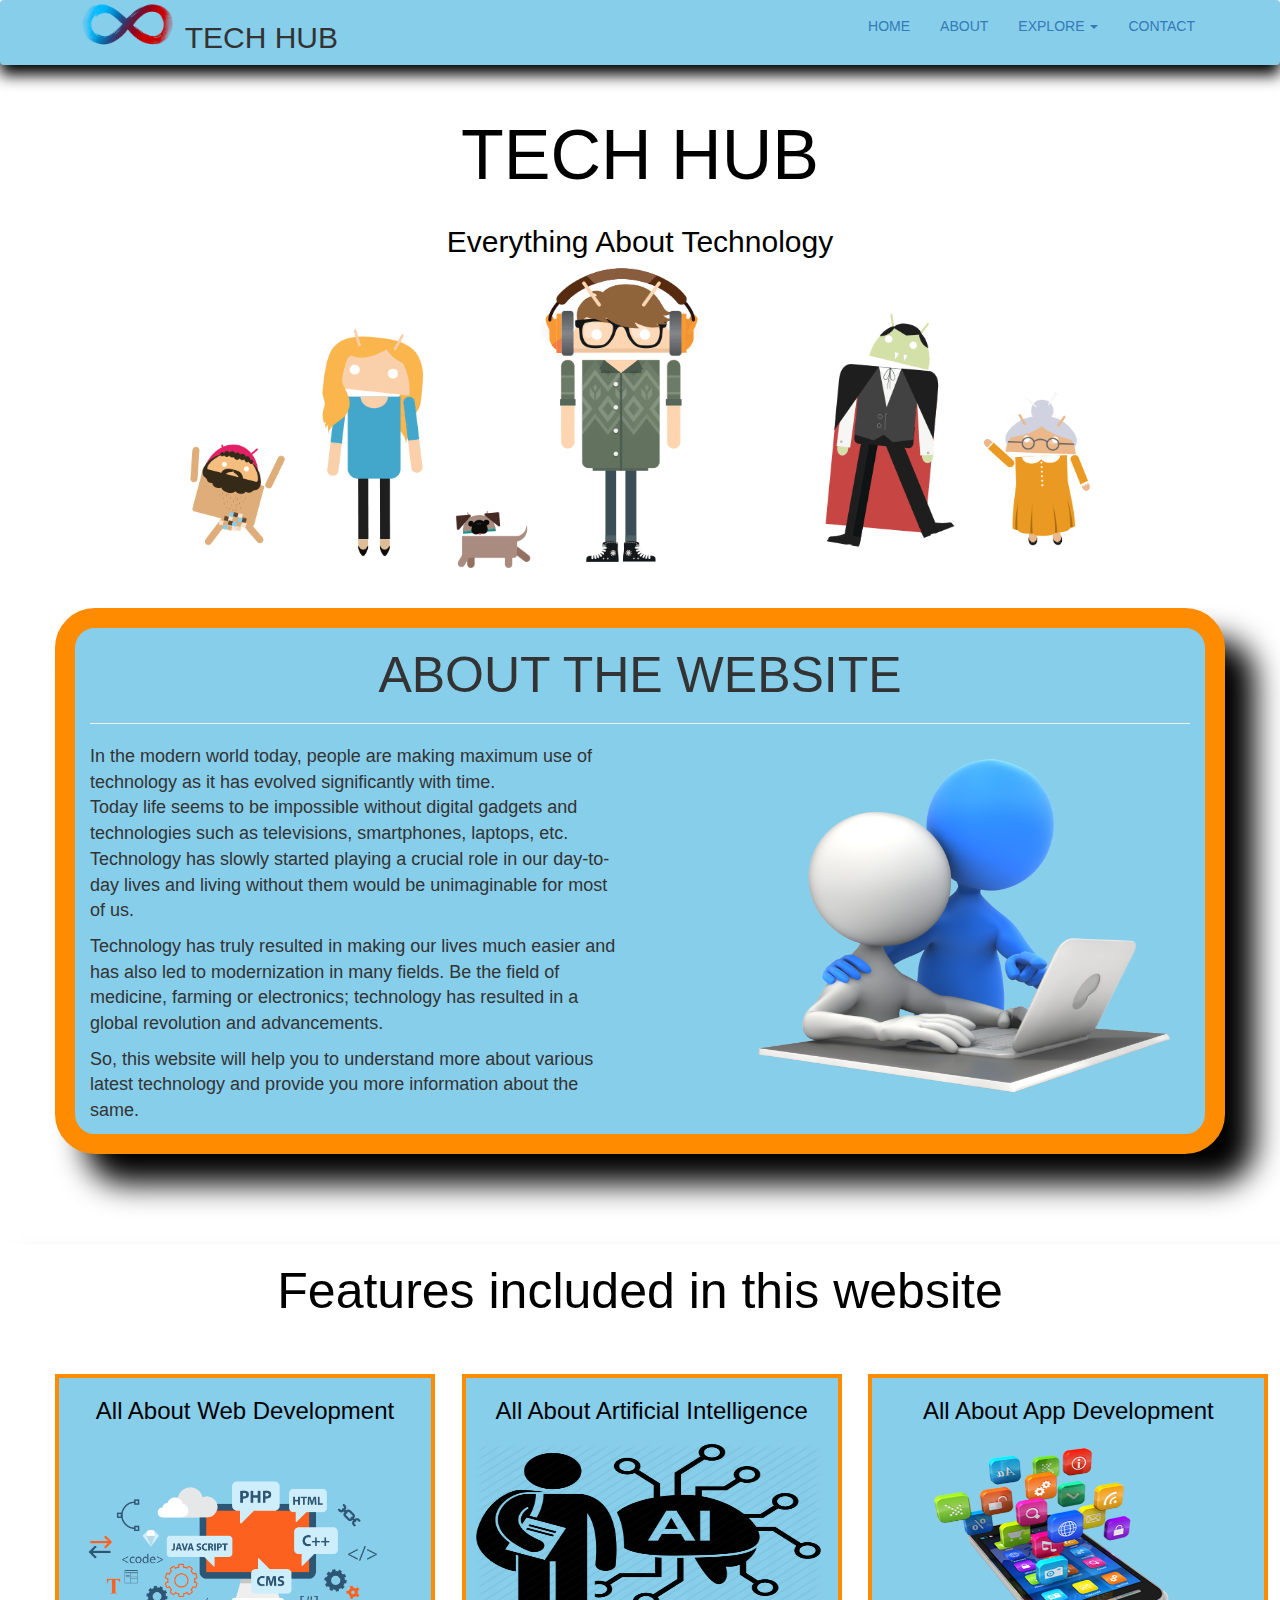
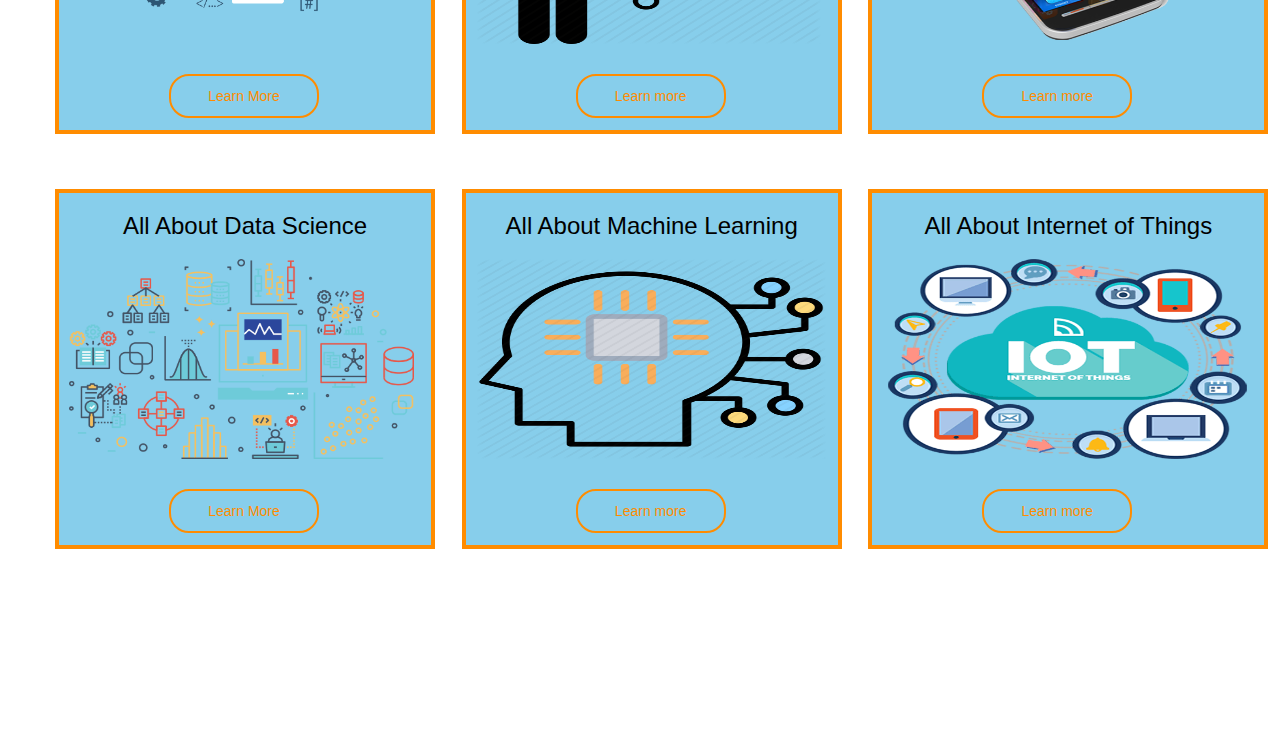
<file: index.html>
<!DOCTYPE html>
<html>
<head>
<title>TECH HUB</title>
<link rel="stylesheet" type="text/css" href="style.css">
<link rel="stylesheet" href="https://maxcdn.bootstrapcdn.com/bootstrap/3.4.1/css/bootstrap.min.css">
<script src="https://ajax.googleapis.com/ajax/libs/jquery/3.5.1/jquery.min.js"></script>
<script src="https://maxcdn.bootstrapcdn.com/bootstrap/3.4.1/js/bootstrap.min.js"></script>
</head>
<body>
<header class="header">
<nav class="navbar navbar-style">
<div class="container">
<div class="navbar-header">
<button type="button" class="navbar-toggle" data-toggle="collapse"
 data-target="#micon">
 <span class="icon-bar"></span>
 <span class="icon-bar"></span>
 <span class="icon-bar"></span>
 </button>
<div style="float:left">
<a href=""><img class="logo" src="icons/logo.png"></a>
</div>
<div style="float:right">
<h2>TECH HUB</h2>
</div>
</div>
<div class="collapse navbar-collapse" id="micon">
<ul class="nav navbar-nav navbar-right">
<li><a href="index.html">HOME</a></li>
<li><a href="#about">ABOUT </a></li>

<li class="dropdown"><a class="dropdown-toggle" data-toggle="dropdown" href="#">EXPLORE <span class="caret"></span></a>
            <ul class="dropdown-menu">
             <li><a href="web.html">WEB DEVELPOMENT</a></li>
              <li><a href="artificial.html">ARTIFICIAL INTELLIGENCE</a></li>
              <li><a href="app.html">APP DEVELPOMENT</a></li>
              <li><a href="data.html">DATA SCIENCE</a></li>
			  <li><a href="ml.html">MACHINE LEARNING</a></li>
              <li><a href="iot.html">INTERNET OF THINGS</a></li>
	      <li><a href="schemes.html">FUNDING SCHEMES</a></li>
            </ul>
          </li>
<li><a href="">CONTACT</a></li>
</ul>
</div>

                
</nav>
<div class="cont">
<p>TECH HUB</p>
<h2>Everything About Technology</h2>
<a href=""><img style="height:300px; margin: 10px auto 20px;
    display: block;" class="img-responsive" src="icons/hero.png"></a>
</div>
<div class="container" id="about" style="background-color:skyblue; box-shadow: 30px 30px 30px black;
border-radius:40px;
border : 20px solid darkorange;">
<h1 style="text-align:center; font-size: 50px">ABOUT THE WEBSITE</h1>
<hr>
<div class="row">

<div class="col-sm-6">

 <p style="font-size: 18px"">In the modern world today, people are making maximum use of technology as it has evolved significantly with time. <br>
              Today life seems to be impossible without digital gadgets and technologies such as televisions, smartphones, laptops, etc. 
			  Technology has slowly started playing a crucial role in our day-to-day lives and living without them would be unimaginable for most of us.</p>
		  <p style="font-size: 18px">Technology has truly resulted in making our lives much easier and has also led to modernization in many fields. 
		  Be the field of medicine, farming or electronics; technology has resulted in a global revolution and advancements.</p>
		  <p style="font-size: 18px">So, this website will help you to understand more about various latest technology and provide you more information 
		     about the same. </p> 
</div>
<div class="col-sm-6">
<img src="icons/sideimage.png" style="height:350px; width: 900px;" class="img-responsive">
</div>
</div>
</div>
<br>
<br>
<br>
<div class="container-fluid" style="background-color:; height: 1100px; box-shadow:20px 20px 20px black; margin-top:30px;">
	<div class="row">
	
	<h1 style="text-align:center; font-size:50px; color:black;">Features included in this website</h1>
	
	 
<br>	  
	       <div class="card-columns">
           <div class="card-row">

               <div class="col-sm-4">

                <div style="height:360px; width:380px; background-color:skyblue; border:4px solid darkorange; margin-top:25px; margin-left:40px;" class="card">

                  <div class="card-body">

                     <h3 style="text-align:center; color:black;">All About Web Development</h3>
                      <img src="icons/webdev.png" style="margin-top:10px; height:200px;">
                      <a class="btn btn-fourth" style="margin-top:30px; color:darkorange;" href="web.html">Learn More</a>

                    </div>
               </div>
          </div>

       <div class="col-sm-4">

       <div style="height:360px; width:380px; background-color:skyblue; border : 4px solid darkorange; margin-top:25px; margin-left:20px;" class="card">

                     <div class="card-body">
                             <h3 style="text-align:center; color:black;">All About Artificial Intelligence</h3>
							 <img src="icons/ai.png" style="margin-top:10px; height:200px; width:345px;">
                             <a class="btn btn-fourth" style="margin-top:30px; color:darkorange;" href="artificial.html">Learn more</a>
                           

                       </div>
				   </div>
              </div>

                 <div class="col-sm-4">

                  <div style="height:360px; width:400px; background-color:skyblue; border : 4px solid darkorange; margin-top:25px;" class="card">

                     <div class="card-body">
						 <h3 style="text-align:center; color:black;">All About App Development</h3>
						 <img src="icons/appdev.png" style="margin-top:10px; height:200px; width:345px;">
                         <a class="btn btn-fourth" style="margin-top:30px; color:darkorange;" href="app.html">Learn more</a>
                     </div>
				 </div>
             </div>
			 
			 <br>
			 <br>
			 <br>
			 
			   <div class="col-sm-4" style="margin-top:30px;">

                <div style="height:360px; width:380px; background-color:skyblue; border : 4px solid darkorange;margin-top:25px; margin-left:40px;" class="card">

                  <div class="card-body">

                     <h3 style="text-align:center; color:black;">All About Data Science</h3>
                      <img src="icons/ds.png" style="margin-top:10px; height:200px; width:345px;">
                      <a class="btn btn-fourth" style="margin-top:30px; color:darkorange;" href="data.html">Learn More</a>

                    </div>
               </div>
          </div>

       <div class="col-sm-4"+ style="margin-top:30px;">

       <div style="height:360px; width:380px; background-color:skyblue; border : 4px solid darkorange; margin-top:25px; margin-left:20px;" class="card">

                     <div class="card-body">
                             <h3 style="text-align:center; color:black;">All About Machine Learning</h3>
							 <img src="icons/ml.png" style="margin-top:10px; width:350px; height:200px;">
                             <a class="btn btn-fourth" style="margin-top:30px; color:darkorange;" href="ml.html">Learn more</a>
                       </div>
				   </div>
              </div>

                 <div class="col-sm-4" style="margin-top:30px;">

                  <div style="height:360px; width:400px; background-color:skyblue; border : 4px solid darkorange; margin-top:25px;" class="card">

                     <div class="card-body">
						 <h3 style="text-align:center; color:black;">All About Internet of Things</h3>
						 <img src="icons/iot.png" style="margin-top:10px; width:370px; height:200px;">
                         <a class="btn btn-fourth" style="margin-top:30px; color:darkorange;" href="iot.html">Learn more</a>
                     </div>
				 </div>
             </div>
			 
         </div>
          </div>
	
     </div>
	 </div>
	 </div>
<!--<div id="WhatWeDo">
        <img class="blue-1" src="./assets/img/blue-1.svg" class="img-fluid">
        <img class="green-1" src="./assets/img/green-1.svg" class="img-fluid">
        <img class="yellow-1" src="./assets/img/yellow-1.svg" class="img-fluid">
      <div class="container">
        <div class="row">
          <div class="col-md-6 offset-md-2">
            <h1 class="title">What we do?</h1>
            <h3>Innovo Infinity Club can take many forms - from just a few people getting together to watch some videos, to large gatherings with demos, tech talks, hackathons and conferences. We work on various technical domains and try to make use of Google Technologies to empower the audience around us.</h3>
            <br>
          </div>
        </div>
      </div>
    </div>
    
   

     <!-- EVENTS- slideshow -->
      
     <!-- <div id="Events" >
        <h2>Events</h2>
      </div>  
     <div class="main-carousel">
        <div class="carousel-cell"><img src="assets/img/events/2.jpg" class="img-fluid"></div>
        <div class="carousel-cell"><img src="assets/img/events/8.jpg" class="img-fluid"></div>
        <div class="carousel-cell"><img src="assets/img/events/3.jpg" class="img-fluid"></div>
        <div class="carousel-cell"><img src="assets/img/events/6.jpg" class="img-fluid"></div>
        <div class="carousel-cell"><img src="assets/img/events/1.jpg" class="img-fluid"></div>
        <div class="carousel-cell"><img src="assets/img/events/4.jpg" class="img-fluid"></div>
      </div>   -->
   
      


   

  <!-- contact Us -->

     <!--<div id="ContactUs" class="footer contact-us-section container-fluid" >
 <img class="blue-2" src="./assets/img/blue-2.svg" class="img-fluid">
    <img class="green-2" src="./assets/img/green-2.svg" class="img-fluid">
    <img class="yellow-2" src="./assets/img/yellow-2.svg" class="img-fluid">
    <img class="red-2" src="./assets/img/red-2.svg" class="img-fluid">
  <div class="section">
    <div class="row">
      <div class="col-lg-4 col-md-5 col-10 offset-1 offset-md-2">
        <h2 class="title">Send us a message</h2>
        <form role="form" class="pageclip-form" id="contact-form" method="post" action="https://send.pageclip.co/cdpttzpTV0OSgZ7B7zDcHU6HEfjPMgkv">
          <div class="form-group">
            <label for="name" class="bmd-label-floating">Your name</label>
            <input type="text" name="name" class="form-control" id="name" required>
          </div>
          <div class="form-group">
            <label for="exampleInputEmails" class="bmd-label-floating">Email address</label>
            <input type="email" name="email" class="form-control" id="emails" required>
            <span class="bmd-help">We'll never share your email with anyone else.</span>
          </div>
          <div class="form-group">
            <label for="phone" class="bmd-label-floating">Phone</label>
            <input type="number" max=9999999999 min=1111111111 name="phone" class="form-control" id="phone" required>
          </div>
          <div class="form-group label-floating">
            <label class="form-control-label bmd-label-floating" for="message"> Your message</label>
            <textarea maxlength="1000" class="form-control" name="message" rows="6" id="message" required></textarea>
          </div>
          <input type="hidden" name="subject" value="New Contact mail!" />
          <input type="text" name="_gotcha" style="display:none" />
          <div class="submit text-center">
            <button type="submit" class="btn btn-danger btn-raised btn-round button pageclip-form__submit" value="Contact Us" id="sbtns">
            <span>Submit</span></button>
          </div>
        </form>
      </div>
	  </div> -->
</header>
</body>
<br>
<br>
<br>
<!--<div style="border:darkorange; background:skyblue;"> 

<div class="row">

<div class="col-sm-4">
<h1>MESSAGE</h1>
<p>Hey folks! I am AYUSH MISHRA the developer of this website<br>This website contains every bit of information about avary growing field in the industry</p>
</div>
<div class="col-sm-4"></div>
<div class="col-sm-4"></div>

</div>
  </div>-->



</html>
</file>
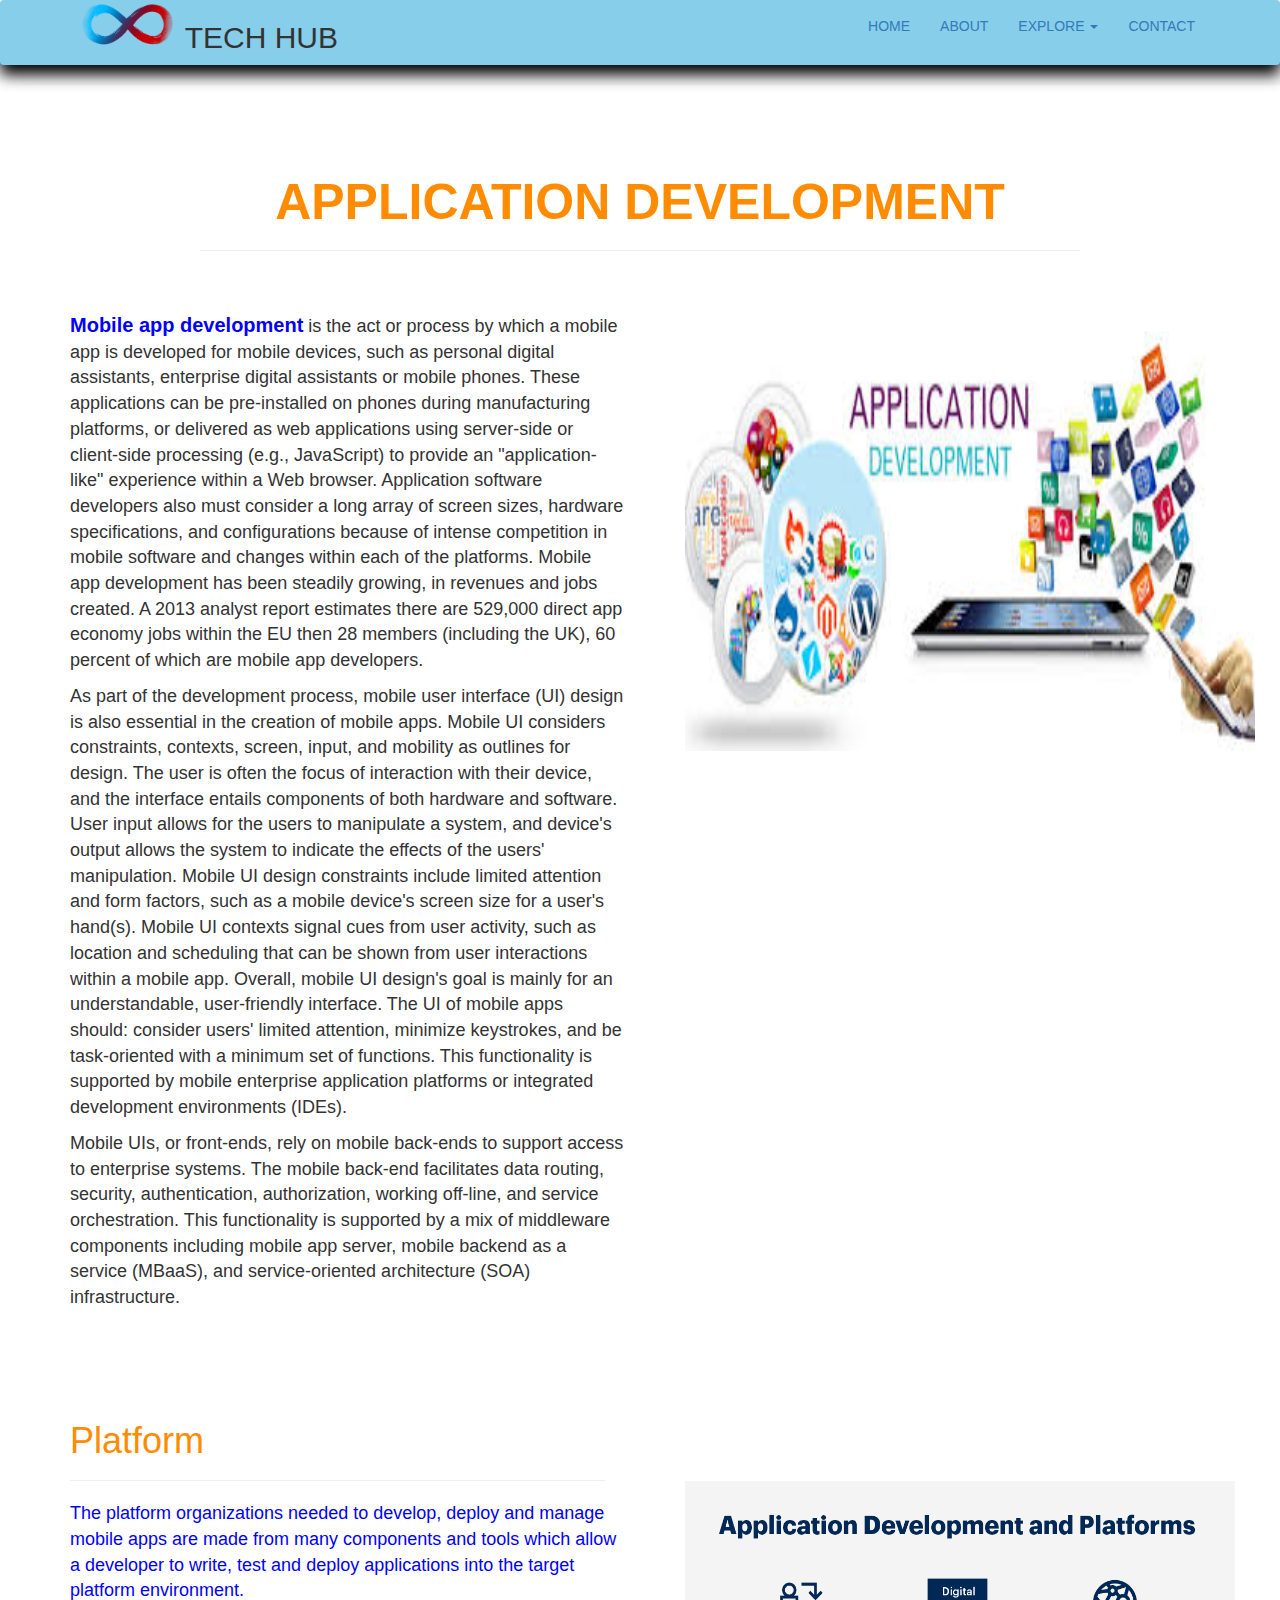
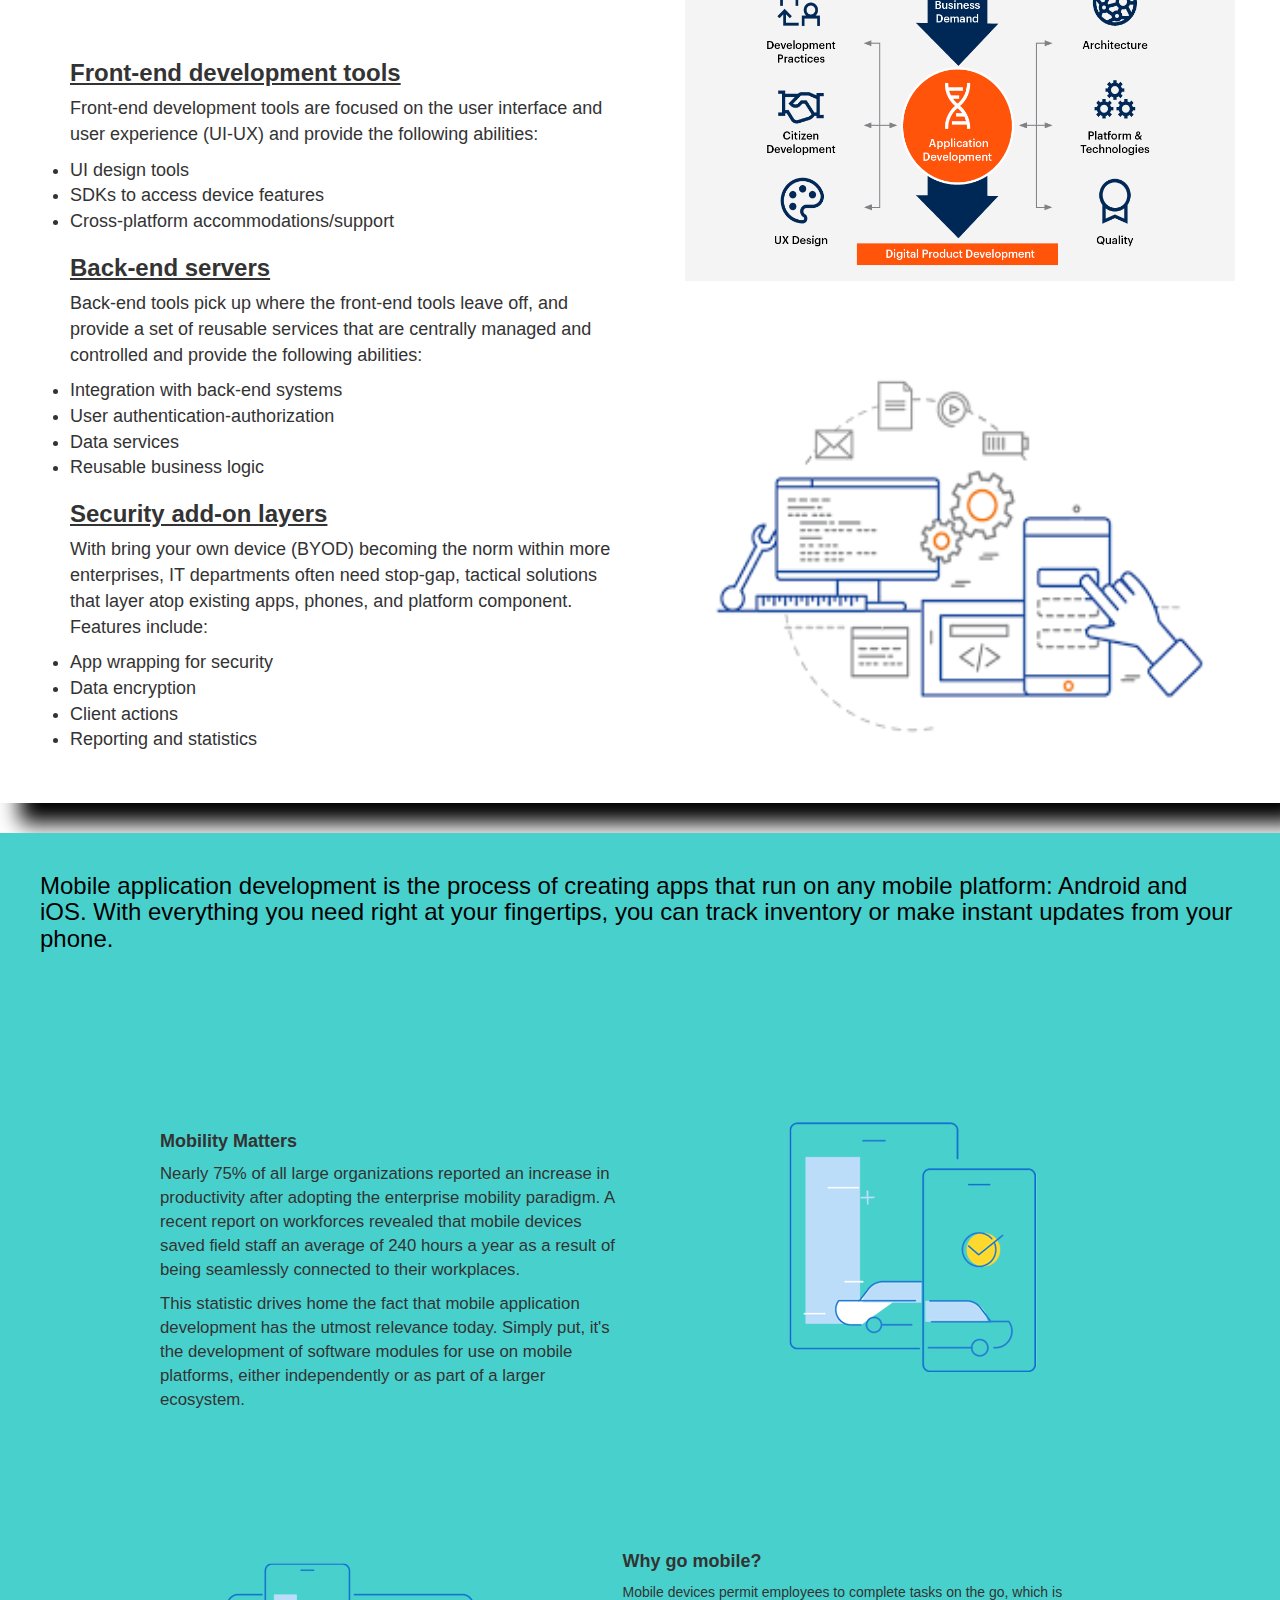
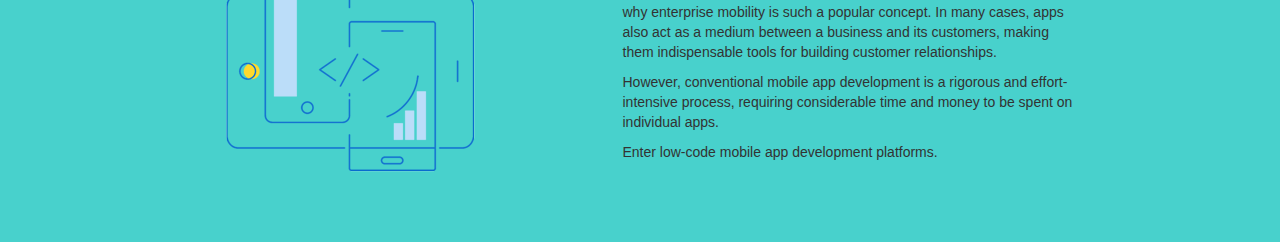
<file: app.html>
<!DOCTYPE html>
<html>
<head>
<title>TECH HUB</title>
<link rel="stylesheet" type="text/css" href="style.css">
<link rel="stylesheet" href="https://maxcdn.bootstrapcdn.com/bootstrap/3.4.1/css/bootstrap.min.css">
<script src="https://ajax.googleapis.com/ajax/libs/jquery/3.5.1/jquery.min.js"></script>
<script src="https://maxcdn.bootstrapcdn.com/bootstrap/3.4.1/js/bootstrap.min.js"></script>
</head>
<body>
<header class="header">
<nav class="navbar navbar-style">
<div class="container">
<div class="navbar-header">
<button type="button" class="navbar-toggle" data-toggle="collapse"
 data-target="#micon">
 <span class="icon-bar"></span>
 <span class="icon-bar"></span>
 <span class="icon-bar"></span>
 </button>
<div style="float:left">
<a href=""><img class="logo" src="icons/logo.png"></a>
</div>
<div style="float:right">
<h2>TECH HUB</h2>
</div>
</div>
<div class="collapse navbar-collapse" id="micon">
<ul class="nav navbar-nav navbar-right">
<li><a href="index.html">HOME</a></li>
<li><a href="index.html">ABOUT </a></li>

<li class="dropdown"><a class="dropdown-toggle" data-toggle="dropdown" href="#">EXPLORE <span class="caret"></span></a>
            <ul class="dropdown-menu">
              <li><a href="web.html">WEB DEVELPOMENT</a></li>
              <li><a href="artificial.html">ARTIFICIAL INTELLIGENCE</a></li>
              <li><a href="app.html">APP DEVELPOMENT</a></li>
              <li><a href="data.html">DATA SCIENCE</a></li>
			  <li><a href="ml.html">MACHINE LEARNING</a></li>
              <li><a href="iot.html">INTERNET OF THINGS</a></li>
            </ul>
          </li>
<li><a href="">CONTACT</a></li>
</ul>
</div>

                
</nav>
 <div class="container-fluid" style="box-shadow:20px 20px 20px black;">
   <div class="row">
   
   <h1 style="font-size:50px; color:darkorange; text-align:center; margin-top:90px"><b>APPLICATION DEVELOPMENT</b></h1>
   <hr style="margin-left:200px; margin-right:200px">
   
   <div class="container">
   <div class="row">
     <div class="col-sm-6 web-info">
	    
		 <p><b style="color:blue; font-size:20px;">Mobile app development</b> is the act or process by which a mobile app is developed for mobile devices,
		     such as personal digital assistants, enterprise digital assistants or mobile phones. These applications can be pre-installed on phones during
			 manufacturing platforms, or delivered as web applications using server-side or client-side processing (e.g., JavaScript) to provide an "application-like"
			 experience within a Web browser. Application software developers also must consider a long array of screen sizes, hardware specifications, and configurations 
			 because of intense competition in mobile software and changes within each of the platforms. Mobile app development has been steadily growing, in revenues
			 and jobs created. A 2013 analyst report estimates there are 529,000 direct app economy jobs within the EU then 28 members (including the UK), 60 percent 
			 of which are mobile app developers.</p>
			 
		<p>As part of the development process, mobile user interface (UI) design is also essential in the creation of mobile apps. Mobile UI considers constraints,
		     contexts, screen, input, and mobility as outlines for design. The user is often the focus of interaction with their device, and the interface entails 
			 components of both hardware and software. User input allows for the users to manipulate a system, and device's output allows the system to indicate 
			 the effects of the users' manipulation. Mobile UI design constraints include limited attention and form factors, such as a mobile device's screen size
			 for a user's hand(s). Mobile UI contexts signal cues from user activity, such as location and scheduling that can be shown from user interactions within 
			 a mobile app. Overall, mobile UI design's goal is mainly for an understandable, user-friendly interface. The UI of mobile apps should: consider users' 
			 limited attention, minimize keystrokes, and be task-oriented with a minimum set of functions. This functionality is supported by mobile enterprise application 
			 platforms or integrated development environments (IDEs).</p>
			 
		<p>Mobile UIs, or front-ends, rely on mobile back-ends to support access to enterprise systems. The mobile back-end facilitates data routing, security,
		     authentication, authorization, working off-line, and service orchestration. This functionality is supported by a mix of middleware components 
			 including mobile app server, mobile backend as a service (MBaaS), and service-oriented architecture (SOA) infrastructure.</p>	 

        </div> 
   
     <div class="col-sm-6 webimg">
	 <img src="icons/app1.jpg" class="web-image">
	 <!--img src="app4.jpg" class="web-image"-->
	 </div>
	 
   </div>
   </div>
	  
	   <div class="container">
       <div class="row">
   
	       <div class="col-sm-6 web-info">
	       <h1 style="color: darkorange">Platform</h1>
	       <hr style="margin-right:20px;">	
		   
		   <p style="color:blue;">The platform organizations needed to develop, deploy and manage mobile apps are made from many components and tools which allow a developer to write,
		     test and deploy applications into the target platform environment.</p>
			 
			 <br>
			 
			<h3><b><u>Front-end development tools</u></b></h3> 
			<p>Front-end development tools are focused on the user interface and user experience (UI-UX) and provide the following abilities:</p>
			
			<ul>
			   <li>UI design tools</li>
			   <li>SDKs to access device features</li>
			   <li>Cross-platform accommodations/support</li>
			</ul>
			
			<h3><b><u>Back-end servers</u></b></h3>
			<p>Back-end tools pick up where the front-end tools leave off, and provide a set of reusable services that are centrally managed and controlled
			     and provide the following abilities:</p>
				 
			<ul>
			     <li>Integration with back-end systems</li>
			     <li>User authentication-authorization</li>
			     <li>Data services</li>
                 <li>Reusable business logic</li>
			</ul>	 
			
			<h3><b><u>Security add-on layers</u></b></h3>
			<p>With bring your own device (BYOD) becoming the norm within more enterprises, IT departments often need stop-gap, tactical solutions that layer 
			  atop existing apps, phones, and platform component. Features include:</p>
	 
	        <ul>
			     <li>App wrapping for security</li>
			     <li>Data encryption</li>
			     <li>Client actions</li>
			     <li>Reporting and statistics</li>
			</ul> 
	 
	 
	       </div>
		   
		   <div class="col-sm-6 artimg">
             <img src="icons/app3.png" style=" margin:60px 0;
	         margin-top: 120px;
	         margin-left: 30px;
	         width: 550px;
	         height: 400px;" class="art-image">
			 
			 <img src="icons/app2.png" style=" margin:60px 0;
	         margin-top: 30px;
	         margin-left: 30px;
	         width: 550px;
	         height: 370px;" class="art-image">
	        </div>
		   
		 </div>
         </div>		

	</div>
</div>	
		 
     <div class="container-fluid" style="background-color:mediumturquoise; box-shadow:20px 20px 20px black; margin-top:30px;">
	  <div class="row">
	
	      <div style="margin:40px;">
	      <h3 style="color:black;">Mobile application development is the process of creating apps that run on any mobile platform: 
		     Android and iOS. With everything you need right at your fingertips, you can track inventory or make instant updates from your phone.</h3>
			 <br>
			 <br>
			 <br>
			</div> 
            
		<div class="container" style="margin-top:100px;">
         <div class="row">		
             <div class="col-sm-5" style="margin-left:90px; font-size:120%;">
			     <h4><b>Mobility Matters</b></h4>
				 <p>Nearly 75% of all large organizations reported an increase in productivity after adopting the enterprise mobility paradigm.
				     A recent report on workforces revealed that mobile devices saved field staff an average of 240 hours a year as a
					 result of being seamlessly connected to their workplaces.</p>

                 <p>This statistic drives home the fact that mobile application development has the utmost relevance today.
				     Simply put, it's the development of software modules for use on mobile platforms, either independently or 
					 as part of a larger ecosystem.</p>
			 </div>
			 
			
			 <div class="col-sm-5">
			     <img src="icons/app7.png" style="margin-left:140px;">
			 </div>
			 
		</div>
         </div>		
			
			 
			  <div class="container" style="margin-top:120px; margin-left:120px; margin-bottom:50px;">
			 <div class="row">
		
			      <div class="col-sm-5">
			       <img src="icons/app8.png" style="margin-left:90px;">
	              </div>
			 
			 <div class="col-sm-5">
			 <h4><b>Why go mobile?</b></h4>
			 <p>Mobile devices permit employees to complete tasks on the go, which is why enterprise mobility is such a popular concept. 
			     In many cases, apps also act as a medium between a business and its customers, making them indispensable tools for building
				 customer relationships.</p>

             <p>However, conventional mobile app development is a rigorous and effort-intensive process, requiring considerable time
			     and money to be spent on individual apps.</p>

             <p>Enter low-code mobile app development platforms.</p> 
			 </div>
			 
			</div>
            </div>			
		  
	 </div>
     </div>	
	 </div>
   
   </header>
</body>
</html>
</file>
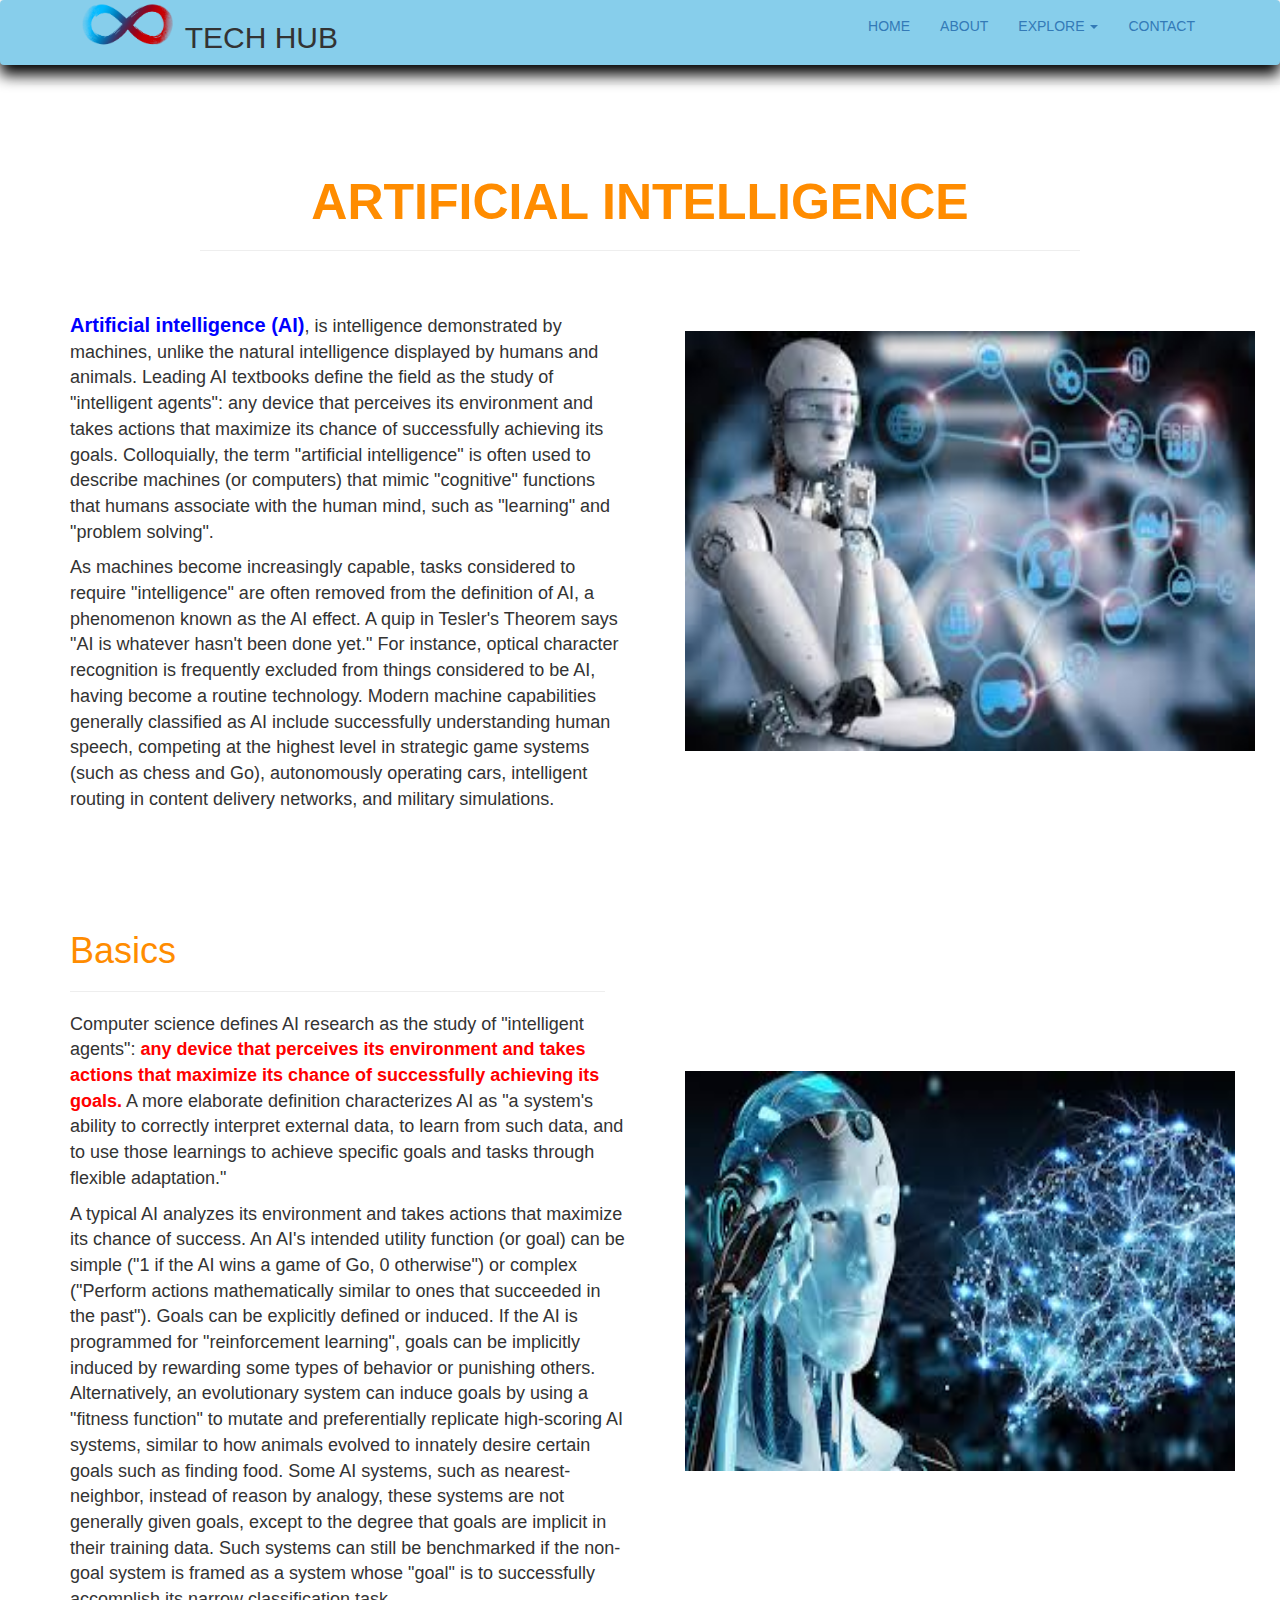
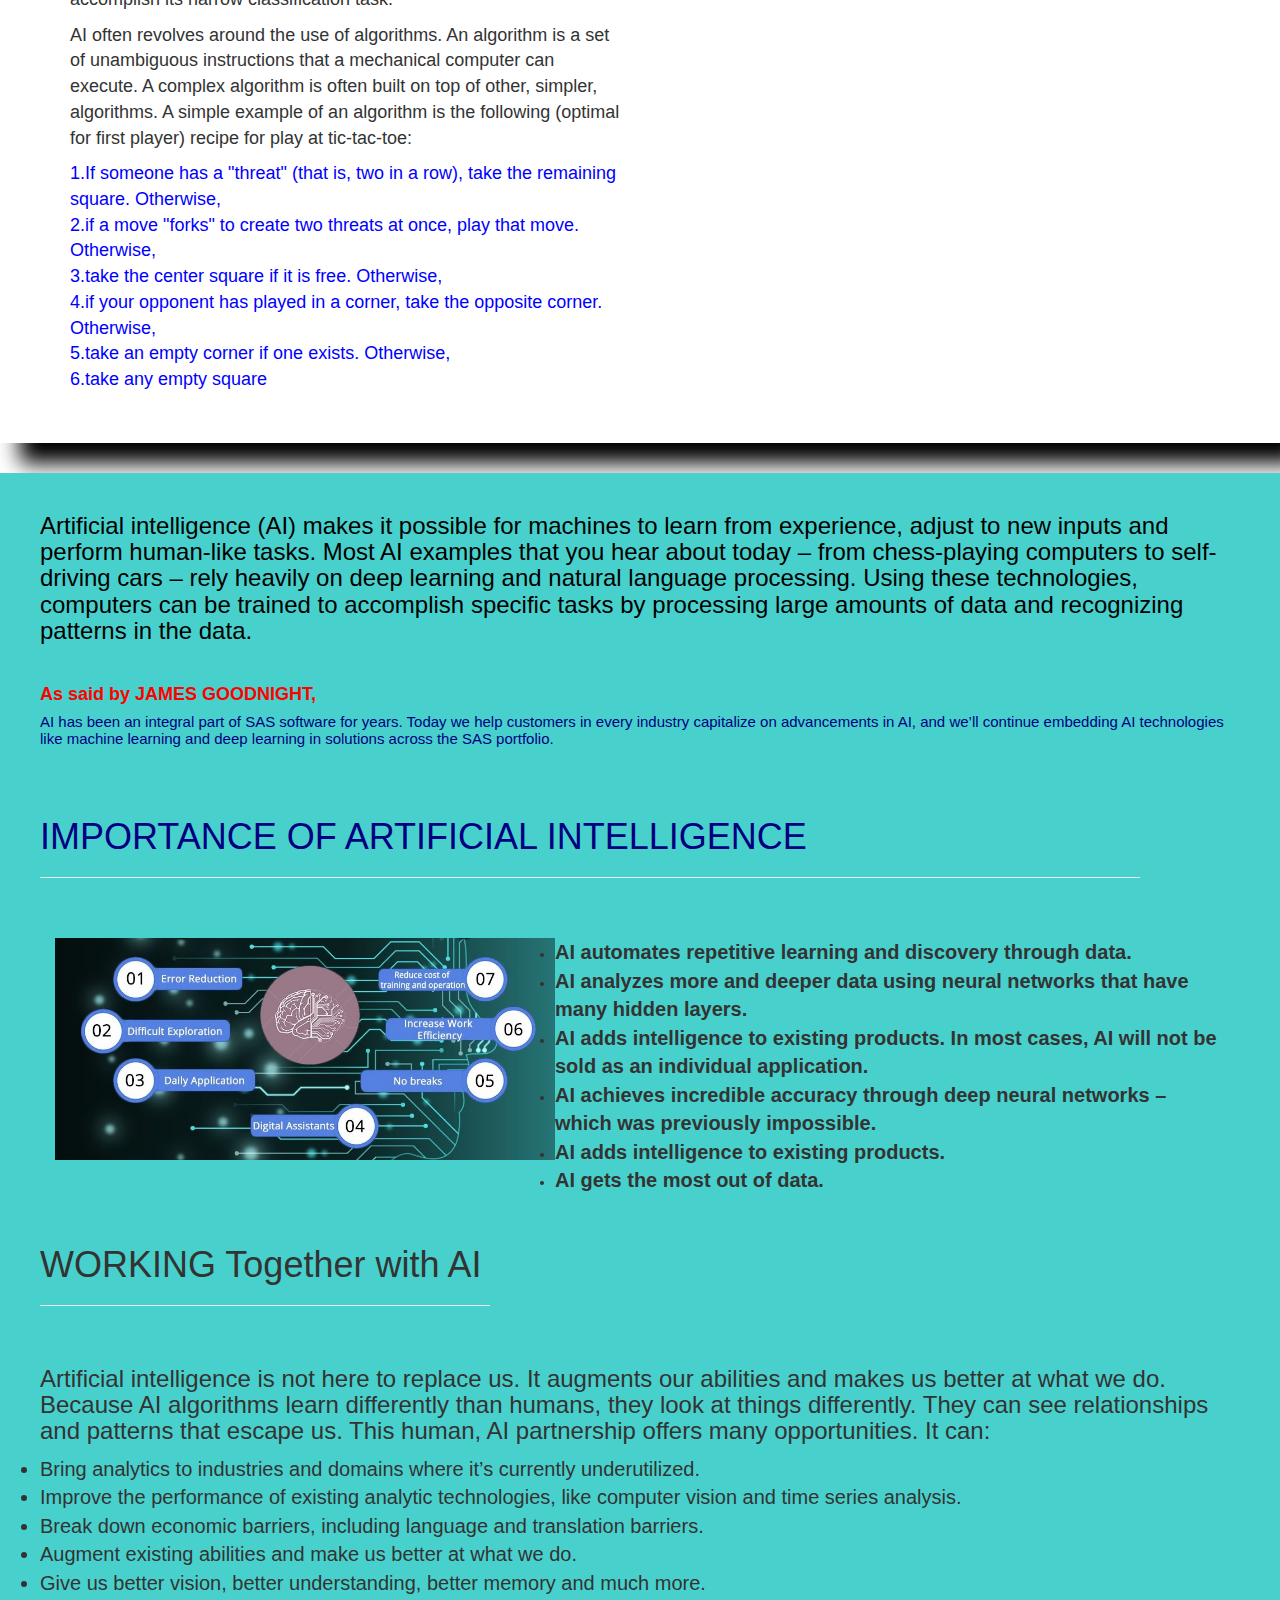
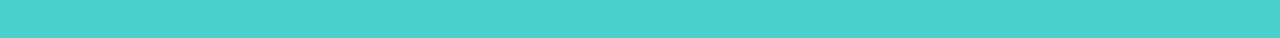
<file: artificial.html>
<!DOCTYPE html>
<html>
<head>
<title>TECH HUB</title>
<link rel="stylesheet" type="text/css" href="style.css">
<link rel="stylesheet" href="https://maxcdn.bootstrapcdn.com/bootstrap/3.4.1/css/bootstrap.min.css">
<script src="https://ajax.googleapis.com/ajax/libs/jquery/3.5.1/jquery.min.js"></script>
<script src="https://maxcdn.bootstrapcdn.com/bootstrap/3.4.1/js/bootstrap.min.js"></script>
</head>
<body>
<header class="header">
<nav class="navbar navbar-style">
<div class="container">
<div class="navbar-header">
<button type="button" class="navbar-toggle" data-toggle="collapse"
 data-target="#micon">
 <span class="icon-bar"></span>
 <span class="icon-bar"></span>
 <span class="icon-bar"></span>
 </button>
<div style="float:left">
<a href=""><img class="logo" src="icons/logo.png"></a>
</div>
<div style="float:right">
<h2>TECH HUB</h2>
</div>
</div>
<div class="collapse navbar-collapse" id="micon">
<ul class="nav navbar-nav navbar-right">
<li><a href="index.html">HOME</a></li>
<li><a href="index.html">ABOUT </a></li>

<li class="dropdown"><a class="dropdown-toggle" data-toggle="dropdown" href="#">EXPLORE <span class="caret"></span></a>
            <ul class="dropdown-menu">
              <li><a href="web.html">WEB DEVELPOMENT</a></li>
              <li><a href="artificial.html">ARTIFICIAL INTELLIGENCE</a></li>
              <li><a href="app.html">APP DEVELPOMENT</a></li>
              <li><a href="data.html">DATA SCIENCE</a></li>
			  <li><a href="ml.html">MACHINE LEARNING</a></li>
              <li><a href="iot.html">INTERNET OF THINGS</a></li>
            </ul>
          </li>
<li><a href="">CONTACT</a></li>
</ul>
</div>

                
</nav>

<div class="container-fluid" style="box-shadow:20px 20px 20px black;">
   <div class="row">
   
   <h1 style="font-size:50px; color:darkorange; text-align:center; margin-top:90px"><b>ARTIFICIAL INTELLIGENCE</b></h1>
   <hr style="margin-left:200px; margin-right:200px">
   
   <div class="container">
   <div class="row">
     <div class="col-sm-6 web-info">
	 
	  <p><b style="color:blue; font-size:20px;">Artificial intelligence (AI)</b>, is intelligence demonstrated by machines, unlike the natural intelligence
	     displayed by humans and animals. Leading AI textbooks define the field as the study of "intelligent agents": any device that perceives its environment and
		 takes actions that maximize its chance of successfully achieving its goals. Colloquially, the term "artificial intelligence" is often used to describe machines
		 (or computers) that mimic "cognitive" functions that humans associate with the human mind, such as "learning" and "problem solving".</p>
		 
	  <p>As machines become increasingly capable, tasks considered to require "intelligence" are often removed from the definition of AI, a phenomenon known
	     as the AI effect. A quip in Tesler's Theorem says "AI is whatever hasn't been done yet." For instance, optical character recognition is frequently excluded
		 from things considered to be AI, having become a routine technology. Modern machine capabilities generally classified as AI include successfully understanding 
		 human speech, competing at the highest level in strategic game systems (such as chess and Go), autonomously operating cars, intelligent routing in content
		 delivery networks, and military simulations.</p> 
	  
	  </div> 
   
     <div class="col-sm-6 webimg">
	 <img src="icons/art.jpg" class="web-image">
	 </div>
	 
   </div>
   </div>
	  
	   <div class="container">
       <div class="row">
   
	       <div class="col-sm-6 web-info">
	       <h1 style="color: darkorange">Basics</h1>
	       <hr style="margin-right:20px;">
		      <p>Computer science defines AI research as the study of "intelligent agents":<b style="color:red;"> any device that perceives its environment and takes actions
			     that maximize its chance of successfully achieving its goals.</b> A more elaborate definition characterizes AI as "a system's ability to correctly
				 interpret external data, to learn from such data, and to use those learnings to achieve specific goals and tasks through flexible adaptation."</p>
	  
	           <p>A typical AI analyzes its environment and takes actions that maximize its chance of success. An AI's intended utility function (or goal)
			     can be simple ("1 if the AI wins a game of Go, 0 otherwise") or complex ("Perform actions mathematically similar to ones that succeeded in the past").
				 Goals can be explicitly defined or induced. If the AI is programmed for "reinforcement learning", goals can be implicitly induced by rewarding 
				 some types of behavior or punishing others. Alternatively, an evolutionary system can induce goals by using a "fitness function" to mutate and
				 preferentially replicate high-scoring AI systems, similar to how animals evolved to innately desire certain goals such as finding food.
				 Some AI systems, such as nearest-neighbor, instead of reason by analogy, these systems are not generally given goals, except to the degree that 
				 goals are implicit in their training data. Such systems can still be benchmarked if the non-goal system is framed as a system whose "goal" is to 
				 successfully accomplish its narrow classification task.</p>
				
               <p>AI often revolves around the use of algorithms. An algorithm is a set of unambiguous instructions that a mechanical computer can execute.
			     A complex algorithm is often built on top of other, simpler, algorithms. A simple example of an algorithm is the following (optimal for first player)
   				 recipe for play at tic-tac-toe:</p>

               <p style="color:blue;">1.If someone has a "threat" (that is, two in a row), take the remaining square. Otherwise,<br>
                  2.if a move "forks" to create two threats at once, play that move. Otherwise,<br>
                  3.take the center square if it is free. Otherwise,<br>
                  4.if your opponent has played in a corner, take the opposite corner. Otherwise,<br>
                  5.take an empty corner if one exists. Otherwise,<br>
                  6.take any empty square</p>				 

               </div>
	
	<div class="col-sm-6 artimg">
	<img src="icons/art2.jpg" style=" margin:60px 0;
	  margin-top: 200px;
	  margin-left: 30px;
	  width: 550px;
	  height: 400px;" class="art-image">
	</div>
    
	</div>
	</div>
	
</div>
</div>	
	
	<div class="container-fluid" style="background-color:mediumturquoise; box-shadow:20px 20px 20px black; margin-top:30px;">
	<div class="row">
	
	<div style="margin:40px;">
	<h3 style="color:black;">Artificial intelligence (AI) makes it possible for machines to learn from experience, adjust to new inputs and perform
    	human-like tasks. Most AI examples that you hear about today – from chess-playing computers to self-driving cars – rely heavily on deep learning
		and natural language processing. Using these technologies, computers can be trained to accomplish specific tasks by processing large amounts of data 
		and recognizing patterns in the data.</h3>
		<br>
		
	<h4><b style="color:red;">As said by JAMES GOODNIGHT,</b></h4><h5 style="color:navy; font-size:15px;"> AI has been an integral part of SAS software for years. Today we help customers in every 
	  industry capitalize on advancements in AI, and we’ll continue embedding AI technologies like machine learning and deep learning in solutions across the SAS portfolio.</h5>	
	  
   <br>
   <br>
   
     <h1 style="color:navy;">IMPORTANCE OF ARTIFICIAL INTELLIGENCE</h1>
     <hr style="margin-right:100px; color:navy;">
      
	  <div class="col-sm-5" >
      <img src="icons/art3.jpg" style="margin-top:40px; width:500px;">
     </div>
   
     <div class="col-sm-7" style="margin-top:40px;">
	    <ul>
		  <li><b style="font-size:20px;">AI automates repetitive learning and discovery through data.</b></li>
		  <li><b style="font-size:20px;">AI analyzes more and deeper data using neural networks that have many hidden layers.</b></li>
		  <li><b style="font-size:20px;">AI adds intelligence to existing products. In most cases, AI will not be sold as an individual application.</b></li>
		  <li><b style="font-size:20px;">AI achieves incredible accuracy through deep neural networks – which was previously impossible.</b></li>
		  <li><b style="font-size:20px;">AI adds intelligence to existing products.</b></li>
		  <li><b style="font-size:20px;">AI gets the most out of data.</b></li>	  
		</ul> 
	<br>
	<br>
	</div>

  
	
	
	<h1 style="margin-top:40px;">WORKING Together with AI</h1>
	<hr style="margin-right:750px;">
	<br>
	  <h3>Artificial intelligence is not here to replace us. It augments our abilities and makes us better at what we do. Because AI algorithms learn
	     differently than humans, they look at things differently. They can see relationships and patterns that escape us. This human, AI partnership 
		 offers many opportunities. It can:</h3>
		 
		 <ul>
		     <li style="font-size:20px;">Bring analytics to industries and domains where it’s currently underutilized.</li>
			  <li style="font-size:20px;">Improve the performance of existing analytic technologies, like computer vision and time series analysis.</li>
			   <li style="font-size:20px;">Break down economic barriers, including language and translation barriers.</li>
			    <li style="font-size:20px;">Augment existing abilities and make us better at what we do.</li>
				 <li style="font-size:20px;">Give us better vision, better understanding, better memory and much more.</li>
				 
		 </ul>
		 
		  </div>
    </div>  
</div>	
</div>
   
   </header>
</body>
</html>
</file>
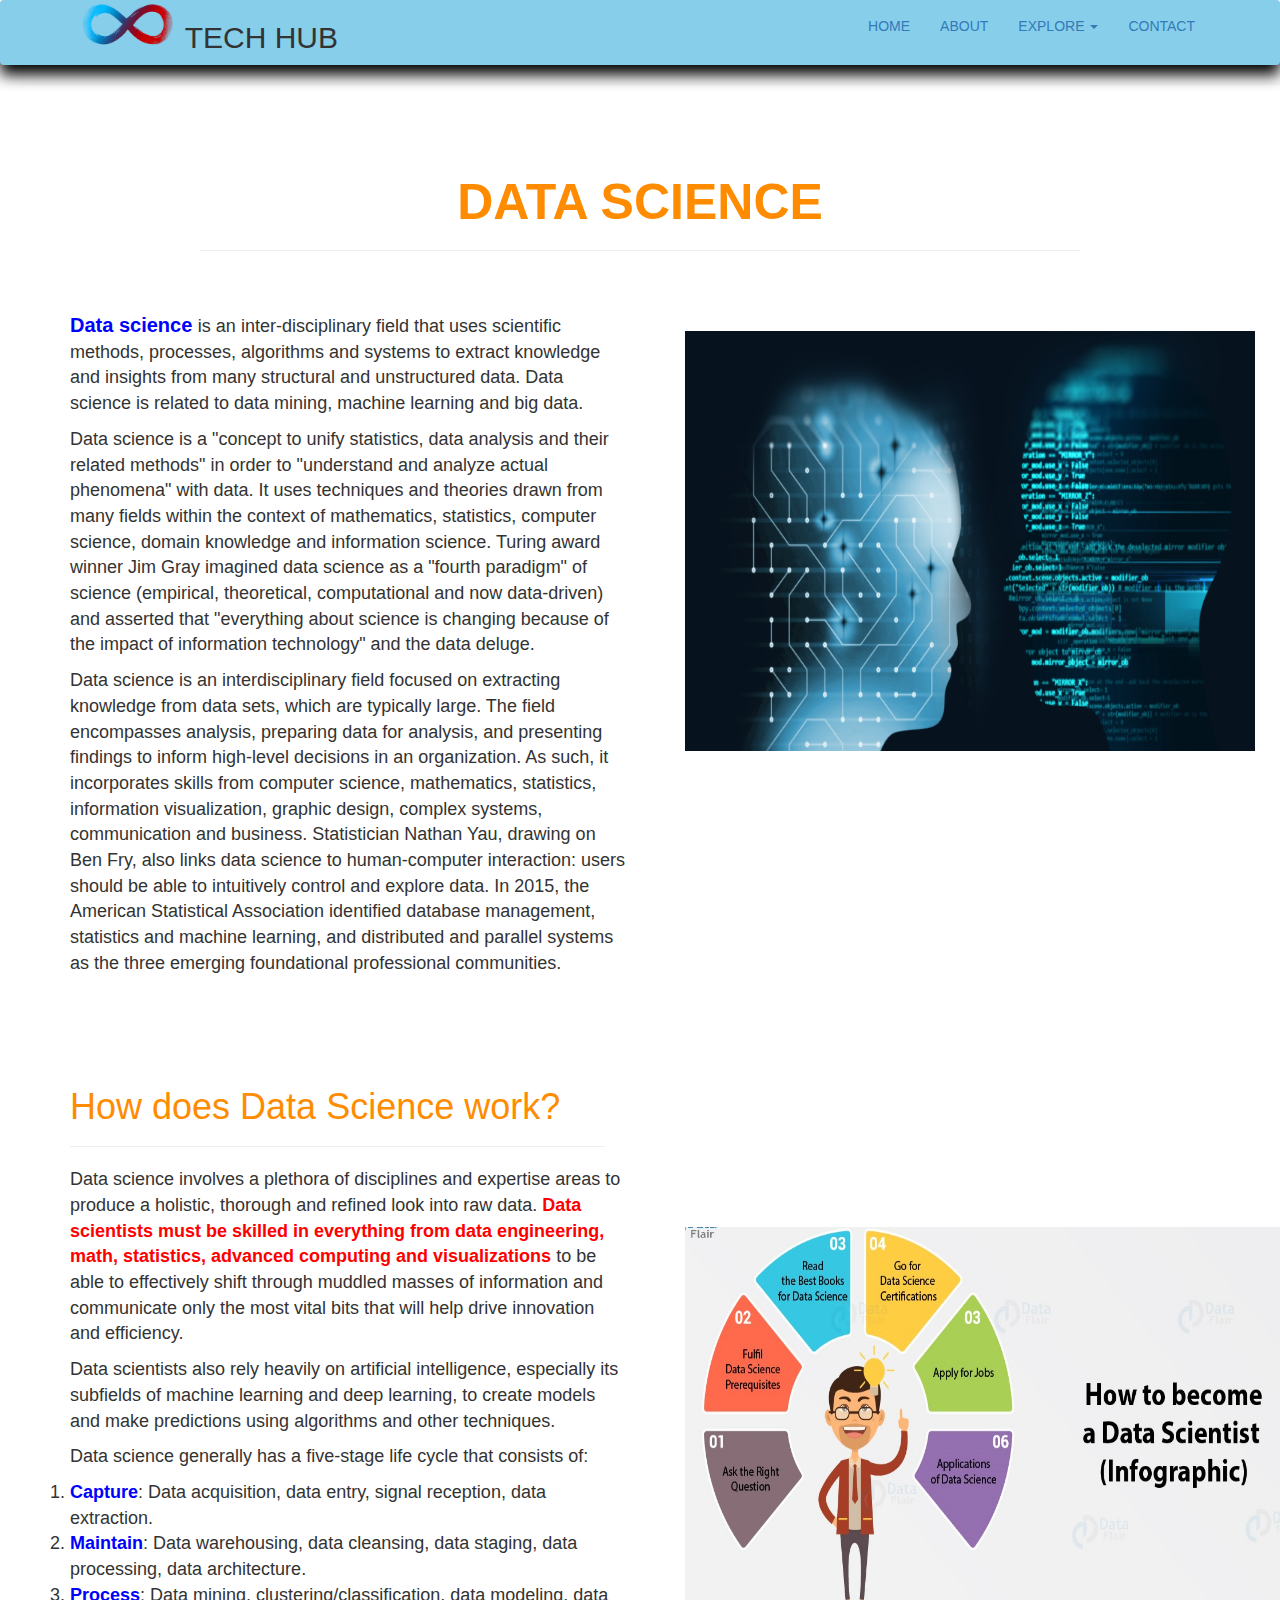
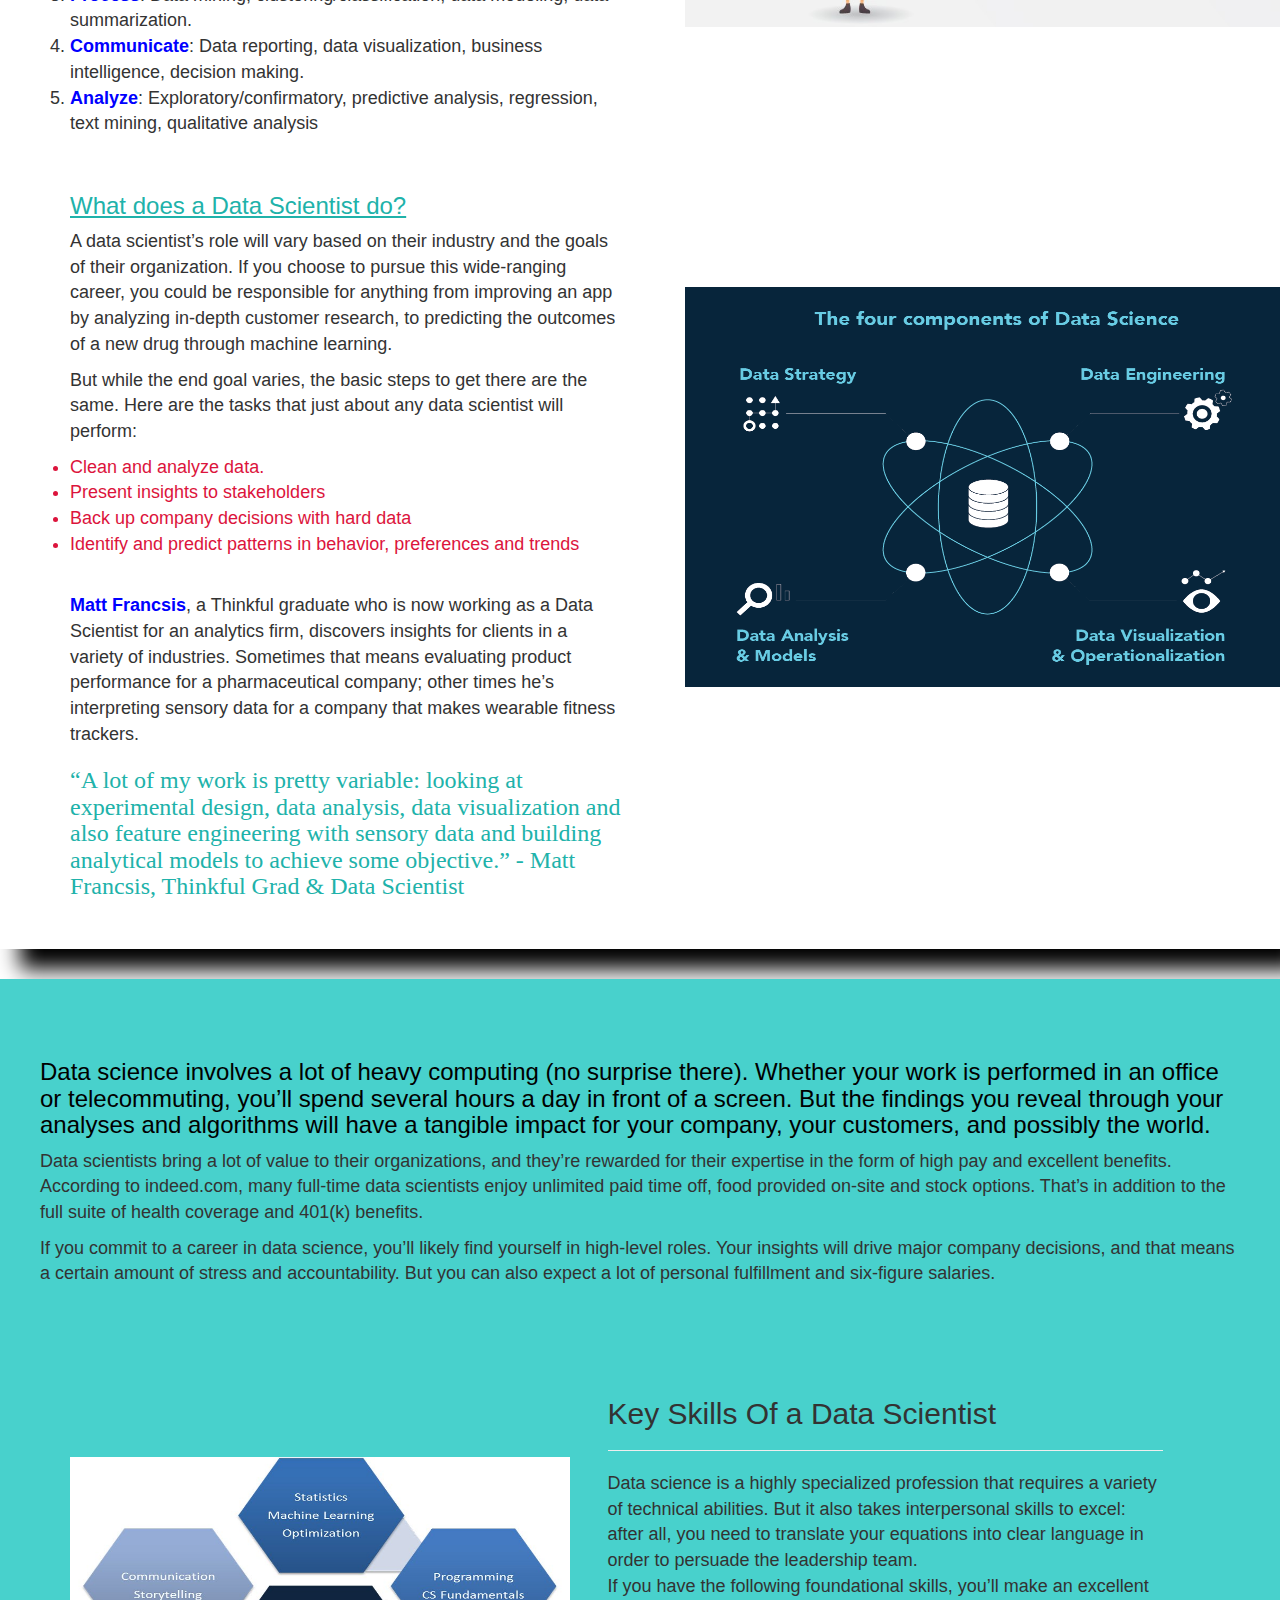
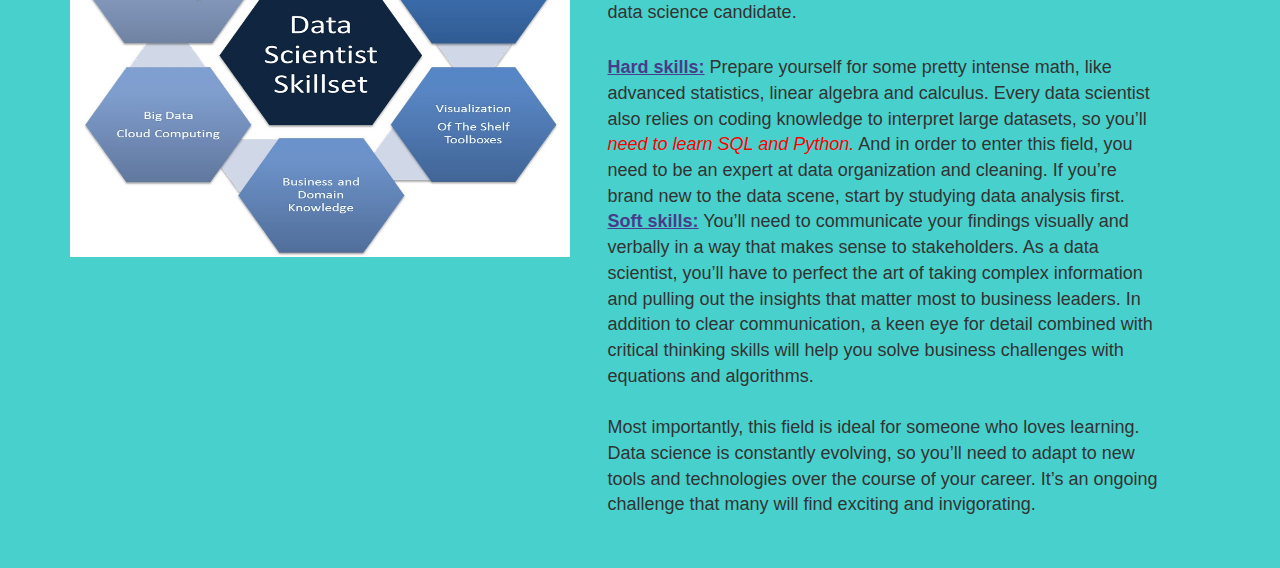
<file: data.html>
<!DOCTYPE html>
<html>
<head>
<title>TECH HUB</title>
<link rel="stylesheet" type="text/css" href="style.css">
<link rel="stylesheet" href="https://maxcdn.bootstrapcdn.com/bootstrap/3.4.1/css/bootstrap.min.css">
<script src="https://ajax.googleapis.com/ajax/libs/jquery/3.5.1/jquery.min.js"></script>
<script src="https://maxcdn.bootstrapcdn.com/bootstrap/3.4.1/js/bootstrap.min.js"></script>
</head>
<body>
<header class="header">
<nav class="navbar navbar-style">
<div class="container">
<div class="navbar-header">
<button type="button" class="navbar-toggle" data-toggle="collapse"
 data-target="#micon">
 <span class="icon-bar"></span>
 <span class="icon-bar"></span>
 <span class="icon-bar"></span>
 </button>
<div style="float:left">
<a href=""><img class="logo" src="icons/logo.png"></a>
</div>
<div style="float:right">
<h2>TECH HUB</h2>
</div>
</div>
<div class="collapse navbar-collapse" id="micon">
<ul class="nav navbar-nav navbar-right">
<li><a href="index.html">HOME</a></li>
<li><a href="index.html">ABOUT </a></li>

<li class="dropdown"><a class="dropdown-toggle" data-toggle="dropdown" href="#">EXPLORE <span class="caret"></span></a>
            <ul class="dropdown-menu">
              <li><a href="web.html">WEB DEVELPOMENT</a></li>
              <li><a href="artificial.html">ARTIFICIAL INTELLIGENCE</a></li>
              <li><a href="app.html">APP DEVELPOMENT</a></li>
              <li><a href="data.html">DATA SCIENCE</a></li>
			  <li><a href="ml.html">MACHINE LEARNING</a></li>
              <li><a href="iot.html">INTERNET OF THINGS</a></li>
            </ul>
          </li>
<li><a href="">CONTACT</a></li>
</ul>
</div>

                
</nav>

 <div class="container-fluid" style="box-shadow:20px 20px 20px black;">
   <div class="row">
   
   <h1 style="font-size:50px; color:darkorange; text-align:center; margin-top:90px"><b>DATA SCIENCE</b></h1>
   <hr style="margin-left:200px; margin-right:200px">
   
   <div class="container">
   <div class="row">
   
     <div class="col-sm-6 web-info">
	    
		 <p><b style="color:blue; font-size:20px;">Data science </b>is an inter-disciplinary field that uses scientific methods, processes, 
		     algorithms and systems to extract knowledge and insights from many structural and unstructured data. Data science is related to 
			 data mining, machine learning and big data.</p>

          <p>Data science is a "concept to unify statistics, data analysis and their related methods" in order to "understand and analyze
		     actual phenomena" with data. It uses techniques and theories drawn from many fields within the context of mathematics,
			 statistics, computer science, domain knowledge and information science. Turing award winner Jim Gray imagined data science as a 
			 "fourth paradigm" of science (empirical, theoretical, computational and now data-driven) and asserted that "everything about science
			 is changing because of the impact of information technology" and the data deluge.</p>
			 
		   <p>Data science is an interdisciplinary field focused on extracting knowledge from data sets, which are typically large. The field 
		      encompasses analysis, preparing data for analysis, and presenting findings to inform high-level decisions in an organization.
			  As such, it incorporates skills from computer science, mathematics, statistics, information visualization, graphic design, 
			  complex systems, communication and business. Statistician Nathan Yau, drawing on Ben Fry, also links data science to 
			  human-computer interaction: users should be able to intuitively control and explore data. In 2015, the American Statistical
			  Association identified database management, statistics and machine learning, and distributed and parallel systems as the three
			  emerging foundational professional communities.</p>

      </div>	
	  
	  <div class="col-sm-6 webimg">
	 <img src="icons/data.png" class="web-image">
	 </div>
	 
 </div>	
 </div>	 
 
 <div class="container">
      <div class="row">
   
	       <div class="col-sm-6 web-info">
	       <h1 style="color: darkorange">How does Data Science work?</h1>
	       <hr style="margin-right:20px;">
		   
		   <p>Data science involves a plethora of disciplines and expertise areas to produce a holistic, thorough and refined look
		     into raw data.<b style="color:red;"> Data scientists must be skilled in everything from data engineering, math, statistics, advanced computing
			 and visualizations </b>to be able to effectively shift through muddled masses of information and communicate only the most vital
			 bits that will help drive innovation and efficiency.</p>

            <p>Data scientists also rely heavily on artificial intelligence, especially its subfields of machine learning and deep learning,
			  to create models and make predictions using algorithms and other techniques.</p>
			 
            <p>Data science generally has a five-stage life cycle that consists of:</p>
			
                <ol>				
                 <li><b style="color:blue">Capture</b>: Data acquisition, data entry, signal reception, data extraction.</li>
                 <li><b style="color:blue"> Maintain</b>: Data warehousing, data cleansing, data staging, data processing, data architecture.</li>
                 <li><b style="color:blue">Process</b>: Data mining, clustering/classification, data modeling, data summarization.</li>
                 <li><b style="color:blue">Communicate</b>: Data reporting, data visualization, business intelligence, decision making.</li>
				 <li><b style="color:blue">Analyze</b>: Exploratory/confirmatory, predictive analysis, regression, text mining, qualitative analysis</li>			 
		      </ol>	
			  
			  <br>
			  <h3 style="color:lightseagreen;"><u>What does a Data Scientist do?</u></h3>
                 <p>A data scientist’s role will vary based on their industry and the goals of their organization. If you choose to pursue 
				     this wide-ranging career, you could be responsible for anything from improving an app by analyzing in-depth customer 
					 research, to predicting the outcomes of a new drug through machine learning.</p>

                 <p>But while the end goal varies, the basic steps to get there are the same. Here are the tasks that just about any data
     				 scientist will perform:</p>
					 <ul>
                         <li style="color:crimson;">Clean and analyze data.</li>
                         <li style="color:crimson;">Present insights to stakeholders</li>
                         <li style="color:crimson;">Back up company decisions with hard data</li>
                         <li style="color:crimson;">Identify and predict patterns in behavior, preferences and trends</li>	
                      </ul>
					  <br>
                 <p><b style="color:blue;">Matt Francsis</b>, a Thinkful graduate who is now working as a Data Scientist for an analytics firm, discovers insights
				     for clients in a variety of industries. Sometimes that means evaluating product performance for a pharmaceutical company;
					 other times he’s interpreting sensory data for a company that makes wearable fitness trackers.</p>					  
                 <h3 style="font-family:applechancery,cursive; color:lightseagreen">“A lot of my work is pretty variable: looking at experimental design, data analysis, data visualization and also feature
				     engineering with sensory data and building analytical models to achieve some objective.” - Matt Francsis, Thinkful 
					 Grad & Data Scientist</h3>		 
		    </div>
	
	<div class="col-sm-6 artimg">
	<img src="icons/data2.jpg" style=" margin:60px 0;
	  margin-top: 200px;
	  margin-left: 30px;
	  width: 600px;
	  height: 400px;" class="art-image">
	  
	  <img src="icons/data3.png" style=" margin:60px 0;
	  margin-top: 200px;
	  margin-left: 30px;
	  width: 600px;
	  height: 400px;" class="art-image">
	  
	</div>
    
	</div>
	</div>
	
</div>
</div>	
	
	<div class="container-fluid" style="background-color:mediumturquoise; box-shadow:20px 20px 20px black; margin-top:30px;">
	<div class="row">
	
    	<div style="margin:40px; margin-top:80px;">
	         <h3 style="color:black;">Data science involves a lot of heavy computing (no surprise there). Whether your work is performed in
			     an office or telecommuting, you’ll spend several hours a day in front of a screen. But the findings you reveal through
				 your analyses and algorithms will have a tangible impact for your company, your customers, and possibly the world.</h3>

             <p style="font-size:18px;">Data scientists bring a lot of value to their organizations, and they’re rewarded for their expertise in the form of
			     high pay and excellent benefits. According to indeed.com, many full-time data scientists enjoy unlimited paid time off, 
				 food provided on-site and stock options. That’s in addition to the full suite of health coverage and 401(k) benefits.</p>

             <p style="font-size:18px;">If you commit to a career in data science, you’ll likely find yourself in high-level roles. Your insights will drive major 
			     company decisions, and that means a certain amount of stress and accountability. But you can also expect a lot of personal
				 fulfillment and six-figure salaries.</p>
				 <br>
				 <br>
				 <br>
				 <br>
				 
			<div class="container">
            <div class="row">	
			
			   <div class="col-sm-5">
			     <img src="icons/data4.jpg" style="width:500px; height:400px; margin-top:80px;">
				</div>

                <div class="col-sm-6" style="margin-left:50px;">
                  <h2>Key Skills Of a Data Scientist</h2>
				  <hr>
                    <p style="font-size:18px;">Data science is a highly specialized profession that requires a variety of technical abilities. But it also takes 
					     interpersonal skills to excel: after all, you need to translate your equations into clear language in order to 
						 persuade the leadership team.<br>  
                     If you have the following foundational skills, you’ll make an excellent data science candidate.</p>
					 <br>
					 <p style="font-size:18px;"><b style="color:darkslateblue;"><u>Hard skills:</u></b> Prepare yourself for some pretty intense math,
					     like advanced statistics, linear algebra and calculus. Every data scientist also relies on coding knowledge to
						 interpret large datasets, so you’ll<i style="color:red"> need to learn SQL and Python.</i> And in order to enter this
						 field, you need to be an expert at data organization and cleaning. If you’re brand new to the data scene, start by 
						 studying data analysis first.<br>

                         <b style="color:darkslateblue;"><u>Soft skills:</u></b> You’ll need to communicate your findings visually and verbally in a
						     way that makes sense to stakeholders. As a data scientist, you’ll have to perfect the art of taking complex information 
							 and pulling out the insights that matter most to business leaders. In addition to clear communication, a keen eye 
							 for detail combined with critical thinking skills will help you solve business challenges with equations and algorithms.
							 <br>
							 <br>

                         Most importantly, this field is ideal for someone who loves learning. Data science is constantly evolving, so you’ll need to 
						 adapt to new tools and technologies over the course of your career. It’s an ongoing challenge that many will find 
						 exciting and invigorating.</p>
                </div>					 

      </div>
      </div>  
   </div>
   
</div>   
</div> 
   
		 
		 <!--br>
		 <br>
		 <br>
		 <br> 
		 
		<div class="container">
            <div class="row">	
			 <div class="col-sm-7">
			     <h2>A Day in The Life of A Data Scientist</h2>
				 <hr>
				     <p style="font-size:18px;">If you’re going to invest time and money into learning data science, you need to make sure
					     you’ll actually enjoy the job. The best way to do that is to get honest answers from someone who’s already living and
						 breathing data science.<br><br>
                     Someone spoke with <b style="color:navy;">Alan Teran,</b> a Technical Expert for Thinkful. He’s also a full-time Data Scientist for Boulder AI, a 
					 company that builds artificial intelligence tools that extract information from visuals. Here’s a breakdown of his work day,
					 and the tools and skills that are crucial for his job.</p>
			 </div>
			 
			 <div class="col-sm-5">
			     <img src="data1.jpg" style="width:450px; margin-top:80px; margin-left:20px;">
			 </div>
			 
     </div>
     </div-->

</div>
   
   </header>
</body>
</html>
</file>
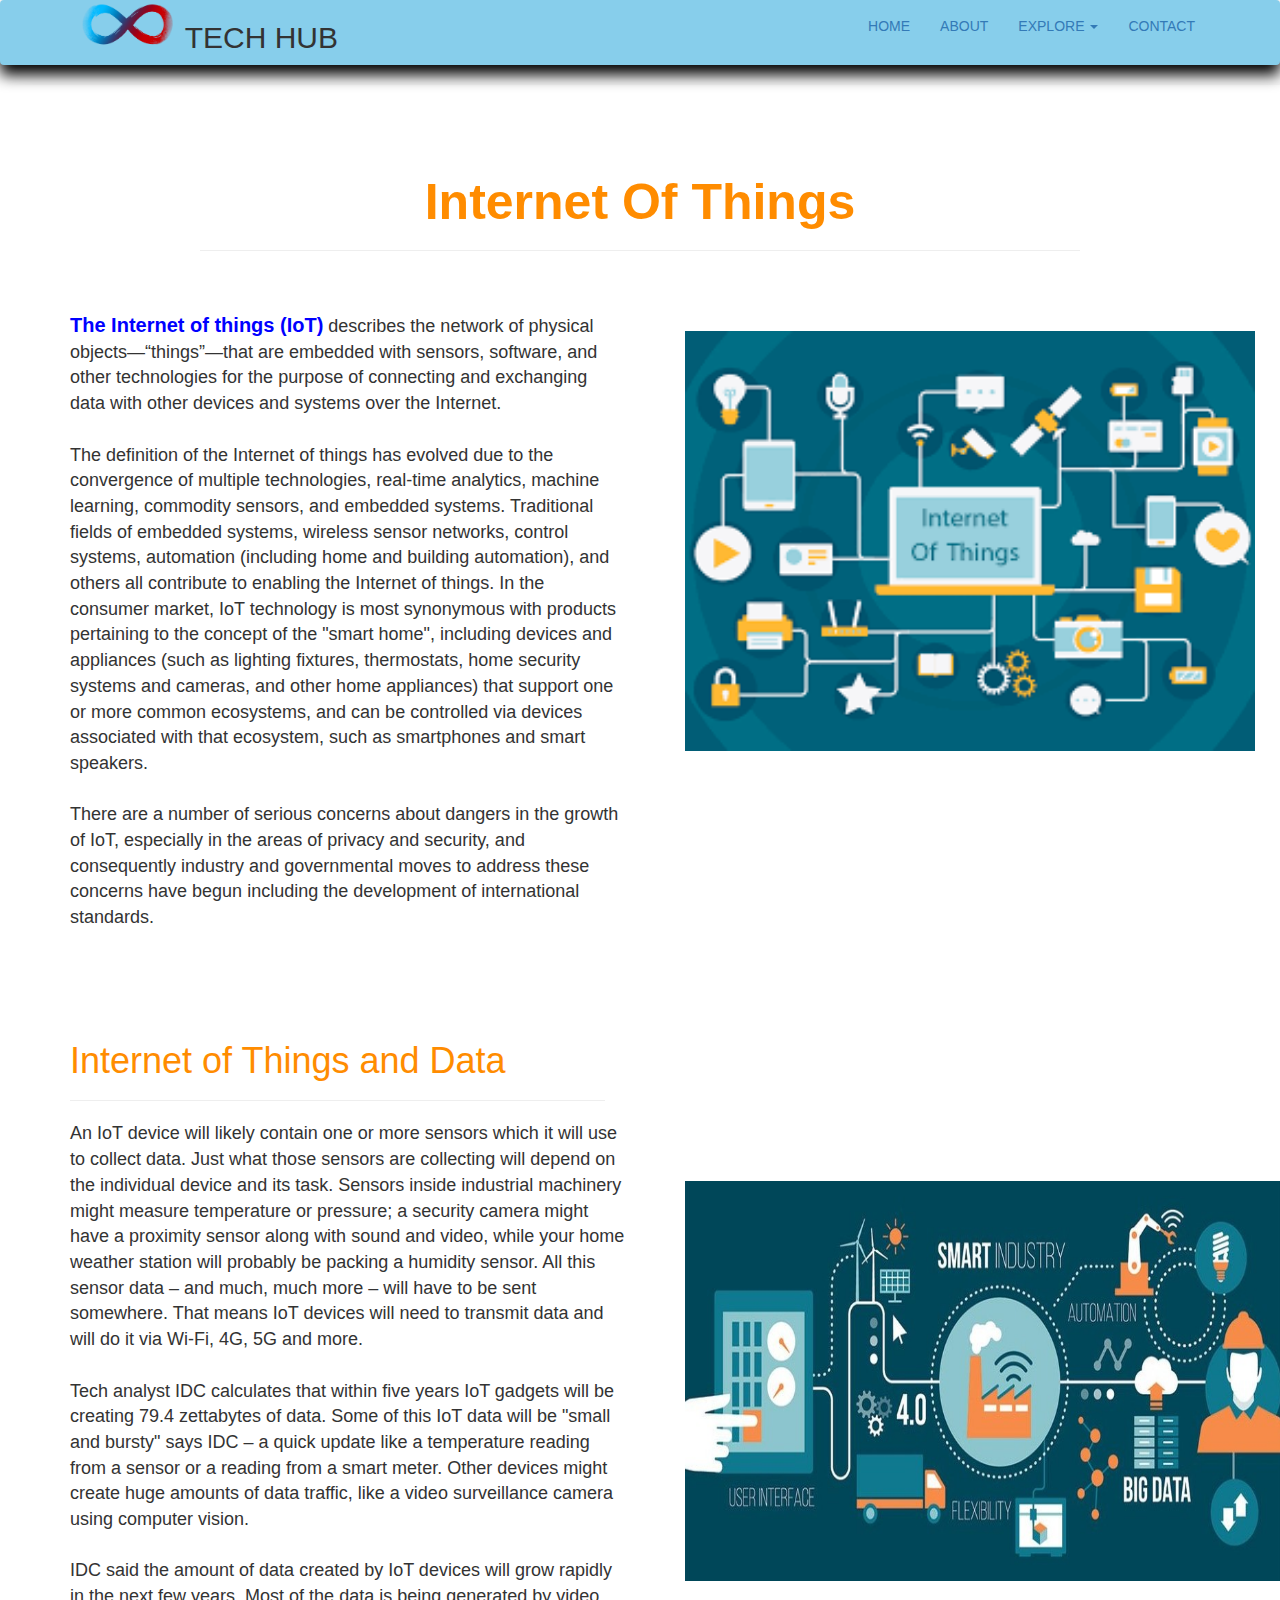
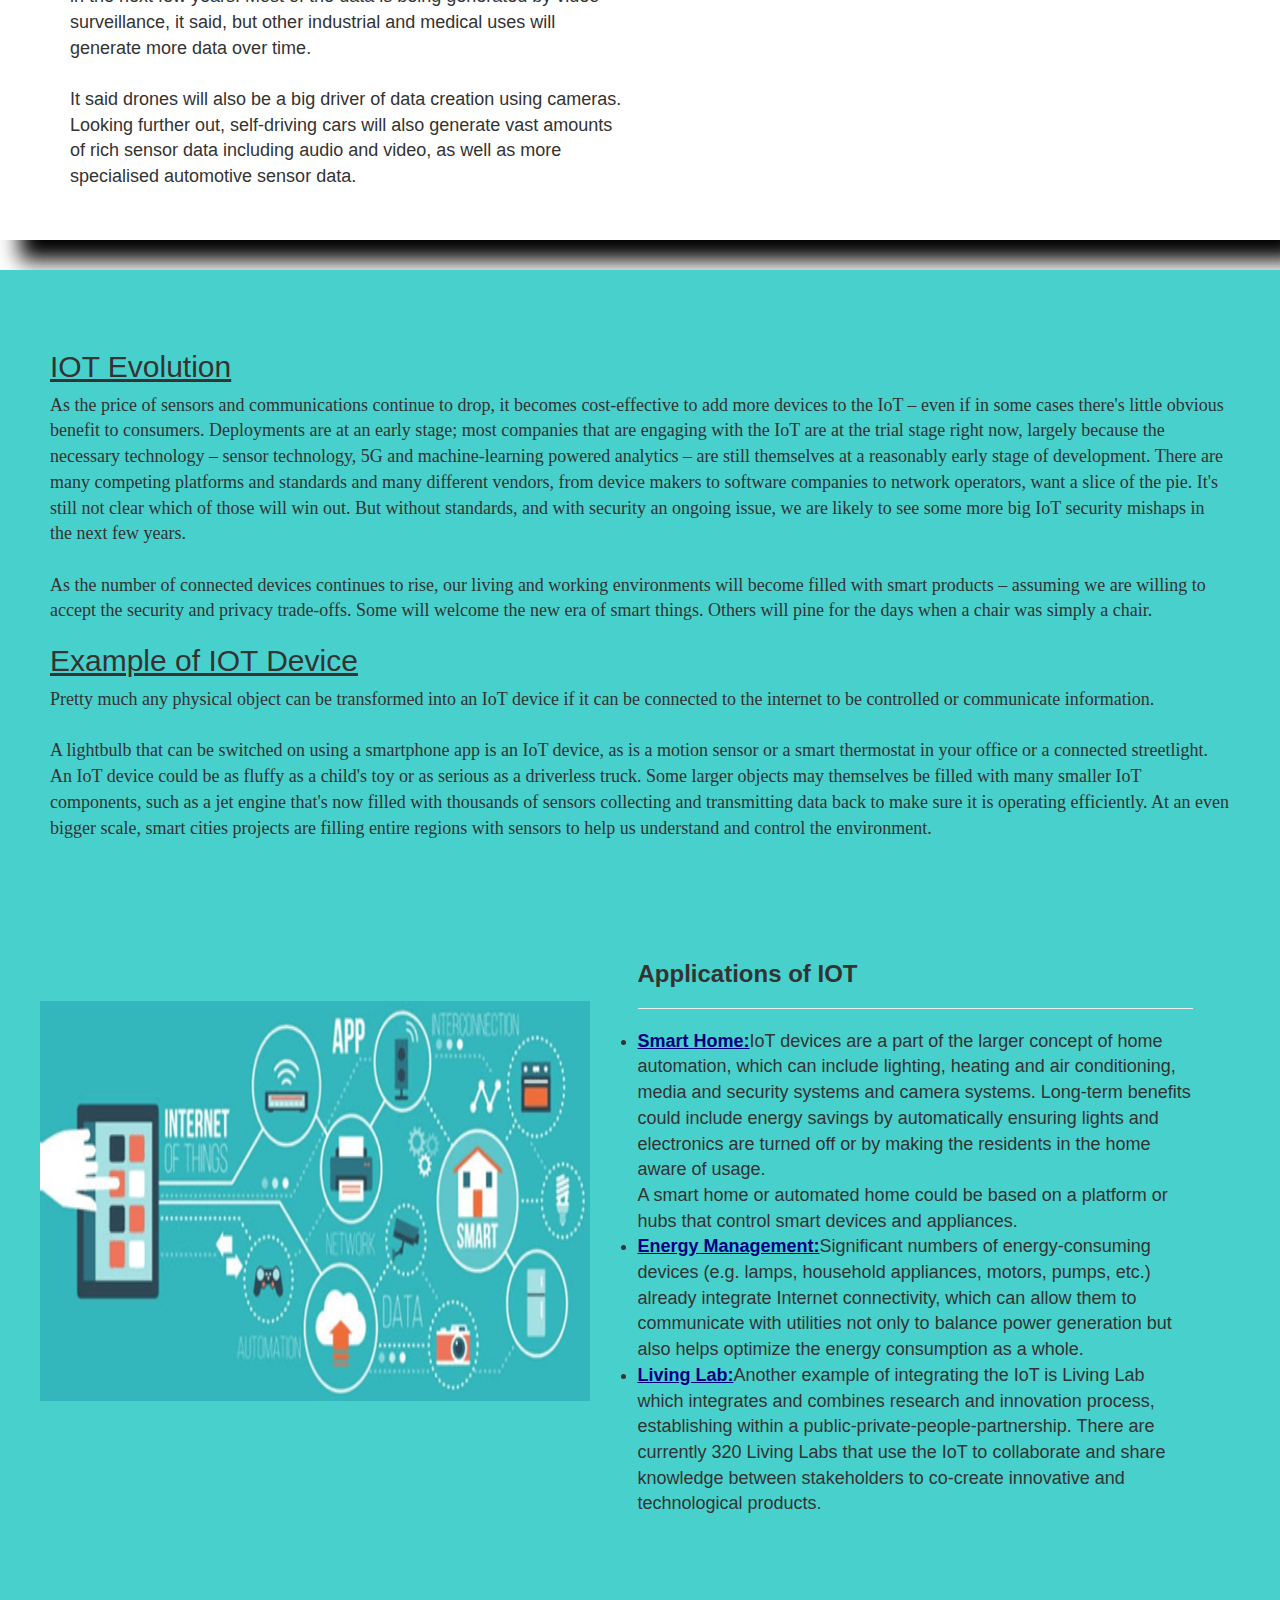
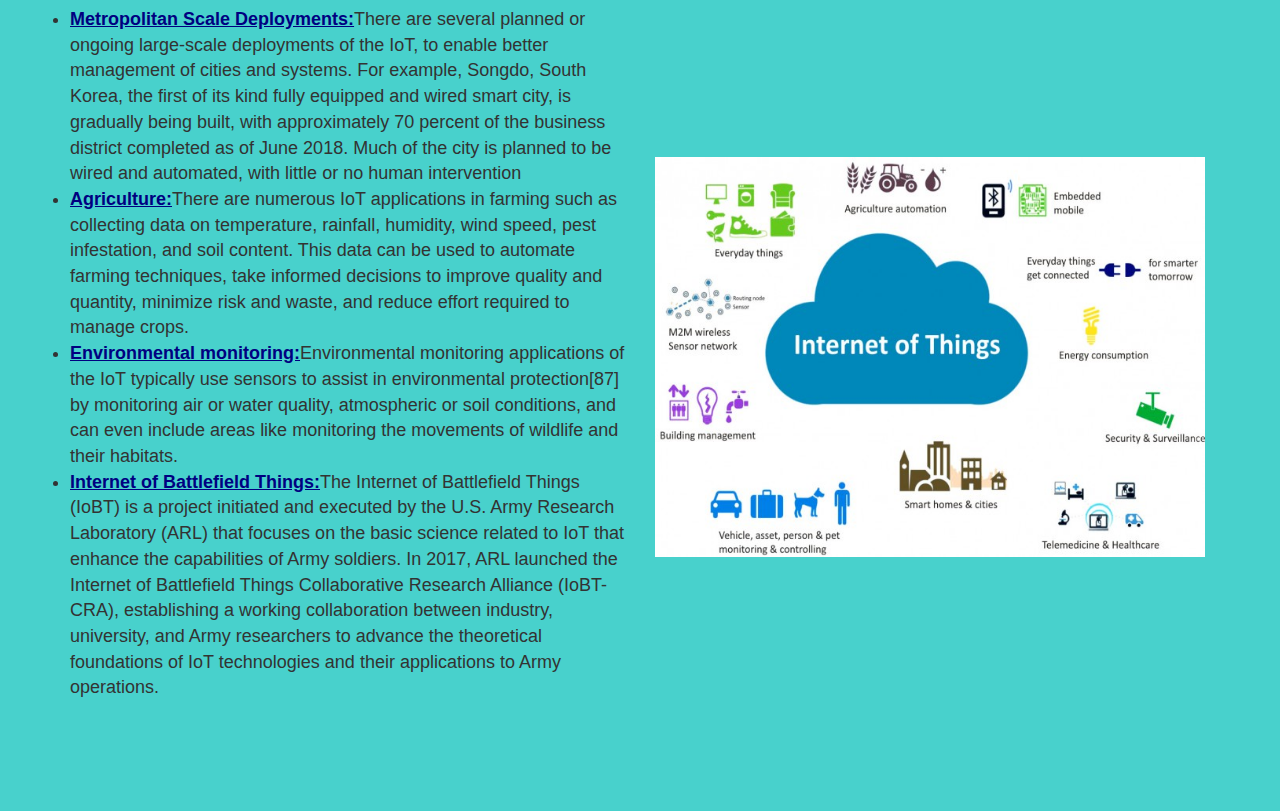
<file: iot.html>
<!DOCTYPE html>
<html>
<head>
<title>TECH HUB</title>
<link rel="stylesheet" type="text/css" href="style.css">
<link rel="stylesheet" href="https://maxcdn.bootstrapcdn.com/bootstrap/3.4.1/css/bootstrap.min.css">
<script src="https://ajax.googleapis.com/ajax/libs/jquery/3.5.1/jquery.min.js"></script>
<script src="https://maxcdn.bootstrapcdn.com/bootstrap/3.4.1/js/bootstrap.min.js"></script>
</head>
<body>
<header class="header">
<nav class="navbar navbar-style">
<div class="container">
<div class="navbar-header">
<button type="button" class="navbar-toggle" data-toggle="collapse"
 data-target="#micon">
 <span class="icon-bar"></span>
 <span class="icon-bar"></span>
 <span class="icon-bar"></span>
 </button>
<div style="float:left">
<a href=""><img class="logo" src="icons/logo.png"></a>
</div>
<div style="float:right">
<h2>TECH HUB</h2>
</div>
</div>
<div class="collapse navbar-collapse" id="micon">
<ul class="nav navbar-nav navbar-right">
<li><a href="index.html">HOME</a></li>
<li><a href="index.html">ABOUT </a></li>

<li class="dropdown"><a class="dropdown-toggle" data-toggle="dropdown" href="#">EXPLORE <span class="caret"></span></a>
            <ul class="dropdown-menu">
              <li><a href="web.html">WEB DEVELPOMENT</a></li>
              <li><a href="artificial.html">ARTIFICIAL INTELLIGENCE</a></li>
              <li><a href="app.html">APP DEVELPOMENT</a></li>
              <li><a href="data.html">DATA SCIENCE</a></li>
			  <li><a href="ml.html">MACHINE LEARNING</a></li>
              <li><a href="iot.html">INTERNET OF THINGS</a></li>
            </ul>
          </li>
<li><a href="">CONTACT</a></li>
</ul>
</div>

                
</nav>

<div class="container-fluid" style="box-shadow:20px 20px 20px black;">
   <div class="row">
   
   <h1 style="font-size:50px; color:darkorange; text-align:center; margin-top:90px"><b>Internet Of Things</b></h1>
   <hr style="margin-left:200px; margin-right:200px">
   
   <div class="container" >
   <div class="row">
   
     <div class="col-sm-6 web-info">
	    
		 <p><b style="color:blue; font-size:20px;">The Internet of things (IoT)</b> describes the network of physical objects—“things”—that are
		     embedded with sensors, software, and other technologies for the purpose of connecting and exchanging data with other
			 devices and systems over the Internet.<br><br>

             The definition of the Internet of things has evolved due to the convergence of multiple technologies, real-time analytics, 
			 machine learning, commodity sensors, and embedded systems. Traditional fields of embedded systems, wireless sensor networks,
			 control systems, automation (including home and building automation), and others all contribute to enabling the Internet of things. 
			 In the consumer market, IoT technology is most synonymous with products pertaining to the concept of the "smart home", 
			 including devices and appliances (such as lighting fixtures, thermostats, home security systems and cameras, and other home appliances) 
			 that support one or more common ecosystems, and can be controlled via devices associated with that ecosystem, such as smartphones
			 and smart speakers.<br><br>

             There are a number of serious concerns about dangers in the growth of IoT, especially in the areas of privacy and security, 
			 and consequently industry and governmental moves to address these concerns have begun including the development of international standards.</p>

            </div>
	   
	   <div class="col-sm-6 webimg">
	      <img src="icons/iot1.png" class="web-image">
	 </div>
	 
	 </div>	
 </div>	 
 
      <div class="container">
      <div class="row">
   
	       <div class="col-sm-6 web-info">
	       <h1 style="color: darkorange">Internet of Things and Data</h1>
		   <hr style="margin-right:20px;">
		    <p>An IoT device will likely contain one or more sensors which it will use to collect data. Just what those sensors are
		     collecting will depend on the individual device and its task. Sensors inside industrial machinery might measure temperature
			 or pressure; a security camera might have a proximity sensor along with sound and video, while your home weather station will
			 probably be packing a humidity sensor. All this sensor data – and much, much more – will have to be sent somewhere. That means
			 IoT devices will need to transmit data and will do it via Wi-Fi, 4G, 5G and more.<br><br>

             Tech analyst IDC calculates that within five years IoT gadgets will be creating 79.4 zettabytes of data. Some of this IoT
			 data will be "small and bursty" says IDC – a quick update like a temperature reading from a sensor or a reading from a smart meter.
			 Other devices might create huge amounts of data traffic, like a video surveillance camera using computer vision.<br><br>

             IDC said the amount of data created by IoT devices will grow rapidly in the next few years. Most of the data is being generated 
			 by video surveillance, it said, but other industrial and medical uses will generate more data over time.<br><br>

             It said drones will also be a big driver of data creation using cameras. Looking further out, self-driving cars will also
			 generate vast amounts of rich sensor data including audio and video, as well as more specialised automotive sensor data.</p>
	       
            </div>
	
	<div class="col-sm-6 artimg">
	  <img src="icons/iot3.jpg" style=" margin:60px 0;
	  margin-top: 200px;
	  margin-left: 30px;
	  width: 600px;
	  height: 400px;" class="art-image">
	  
	</div>
	
  </div>
  </div>

</div>
</div>
	
	<div class="container-fluid" style="background-color:mediumturquoise; box-shadow:20px 20px 20px black; margin-top:30px;">
	<div class="row">
	
    	<div style="margin:50px; margin-top:80px;">
          <h2><u>IOT Evolution</u></h2>
		  <p style="font-size:18px;font-family:applechancery,cursive;">As the price of sensors and communications continue to drop, 
		     it becomes cost-effective to add more devices to the IoT – even if in some cases there's little obvious benefit to consumers.
			 Deployments are at an early stage; most companies that are engaging with the IoT are at the trial stage right now, largely 
			 because the necessary technology – sensor technology, 5G and machine-learning powered analytics – are still themselves at a
			 reasonably early stage of development. There are many competing platforms and standards and many different vendors, from device 
			 makers to software companies to network operators, want a slice of the pie. It's still not clear which of those will win out.
			 But without standards, and with security an ongoing issue, we are likely to see some more big IoT security mishaps 
			 in the next few years.<br><br>

             As the number of connected devices continues to rise, our living and working environments will become filled with smart
			 products – assuming we are willing to accept the security and privacy trade-offs. Some will welcome the new era of smart things.
			 Others will pine for the days when a chair was simply a chair.</p>

           <h2><u>Example of IOT Device</u></h2>
		  <p style="font-size:18px;font-family:applechancery,cursive;">Pretty much any physical object can be transformed into an 
		     IoT device if it can be connected to the internet to be controlled or communicate information.<br><br>

             A lightbulb that can be switched on using a smartphone app is an IoT device, as is a motion sensor or a smart thermostat 
			 in your office or a connected streetlight. An IoT device could be as fluffy as a child's toy or as serious as a driverless
			 truck. Some larger objects may themselves be filled with many smaller IoT components, such as a jet engine that's now filled
			 with thousands of sensors collecting and transmitting data back to make sure it is operating efficiently. At an even bigger scale, 
			 smart cities projects are filling entire regions with sensors to help us understand and control the environment.</p>

            </div>
	   
	   <br>
	   
	   <div class="container">
	   <div class="row">
	   
	     <div class="col-sm-5">
		     <img src="icons/iot2.png" style="width:550px; height:400px; margin-top:90px; margin-left:-30px;">
		 </div> 
		 
		 <div class="col-sm-6" style="margin-left:50px; margin-top:30px; margin-left:80px;">
		     <h3><b>Applications of IOT</b></h3>
			 <hr>
			 <ul style="font-size:18px;">
			     <li><b style="color:navy;"><u>Smart Home:</u></b>IoT devices are a part of the larger concept of home automation,
           				 which can include lighting, heating and air conditioning, media and security systems and camera systems.
						 Long-term benefits could include energy savings by automatically ensuring lights and electronics are turned off
						 or by making the residents in the home aware of usage.<br>
                         A smart home or automated home could be based on a platform or hubs that control smart devices and appliances.</li>
			     <li><b style="color:navy;"><u>Energy Management:</u></b>Significant numbers of energy-consuming devices (e.g. lamps, 
				         household appliances, motors, pumps, etc.) already integrate Internet connectivity, which can allow them to 
						 communicate with utilities not only to balance power generation but also helps optimize the energy consumption as a whole.</li>
				 <li><b style="color:navy;"><u>Living Lab:</u></b>Another example of integrating the IoT is Living Lab which integrates
        				 and combines research and innovation process, establishing within a public-private-people-partnership.
						 There are currently 320 Living Labs that use the IoT to collaborate and share knowledge between stakeholders
						 to co-create innovative and technological products.</li>
						 </ul>
				</div>
          </div>
          </div>		
		  <br>
		  <br>
		  <br>
		  <br>
     
 <div class="container" style="margin-bottom:100px;">
	   <div class="row">
	   
	     <div class="col-sm-6">
		 	 <ul style="font-size:18px;">
			     <li><b style="color:navy;"><u>Metropolitan Scale Deployments:</u></b>There are several planned or ongoing large-scale 
				         deployments of the IoT, to enable better management of cities and systems. For example, Songdo, South Korea, the 
						 first of its kind fully equipped and wired smart city, is gradually being built, with approximately 70 percent 
						 of the business district completed as of June 2018. Much of the city is planned to be wired and automated, with
						 little or no human intervention</li>
			     <li><b style="color:navy;"><u>Agriculture:</u></b>There are numerous IoT applications in farming such as collecting
        				 data on temperature, rainfall, humidity, wind speed, pest infestation, and soil content. This data can be used 
						 to automate farming techniques, take informed decisions to improve quality and quantity, minimize risk and waste,
						 and reduce effort required to manage crops.</li>
			     <li><b style="color:navy;"><u>Environmental monitoring:</u></b>Environmental monitoring applications of the IoT typically
        				 use sensors to assist in environmental protection[87] by monitoring air or water quality, atmospheric or soil 
						 conditions, and can even include areas like monitoring the movements of wildlife and their habitats.</li>
			     <li><b style="color:navy;"><u>Internet of Battlefield Things:</u></b>The Internet of Battlefield Things (IoBT) is a project 
				         initiated and executed by the U.S. Army Research Laboratory (ARL) that focuses on the basic science related to IoT
						 that enhance the capabilities of Army soldiers. In 2017, ARL launched the Internet of Battlefield Things Collaborative
						 Research Alliance (IoBT-CRA), establishing a working collaboration between industry, university, and Army researchers 
						 to advance the theoretical foundations of IoT technologies and their applications to Army operations.</li>
			 </ul>
       
	   	 </div> 

		 <div class="col-sm-5">
		     <img src="icons/iot6.jpg" style="width:550px; height:400px; margin-top:150px;">
         </div>
	
  </div>
  </div>  
  
   </div>
    </div>	

</div>
</div>		

</div>
   
   </header>
</body>
</html>
</file>
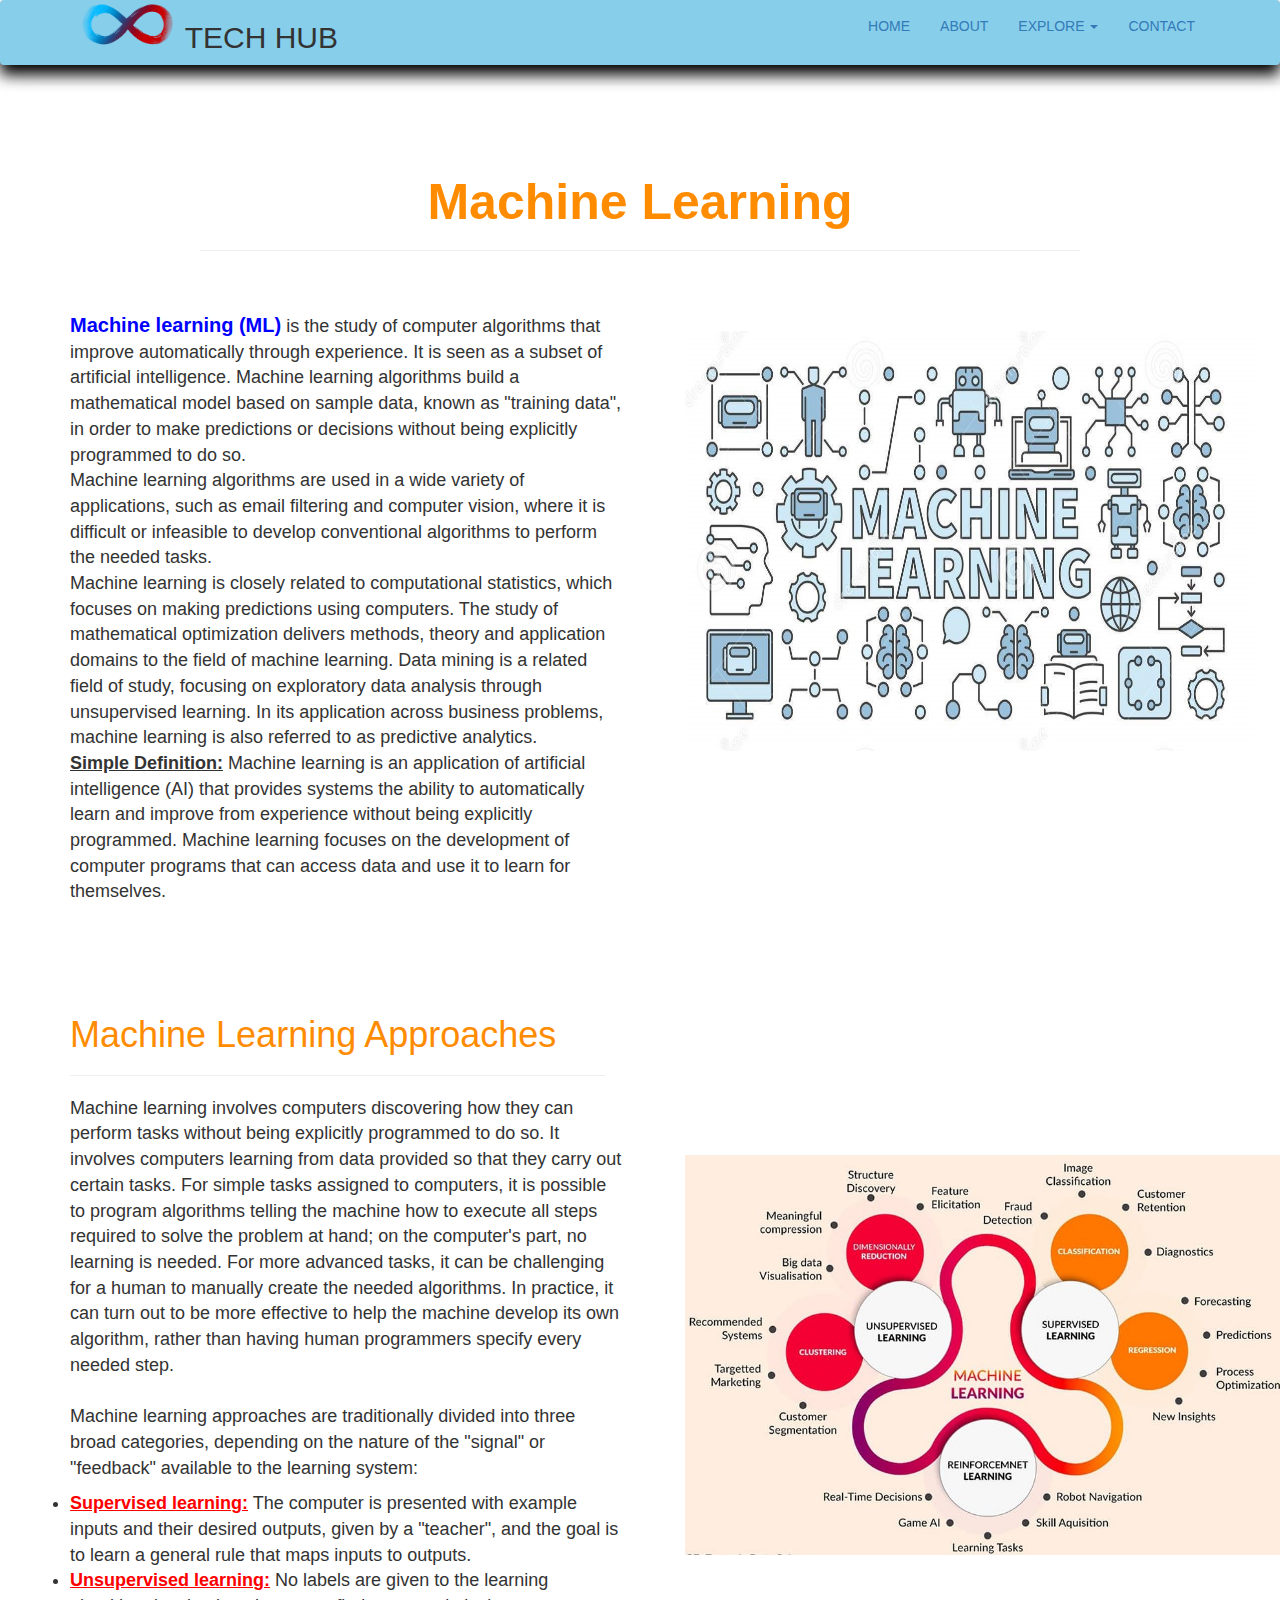
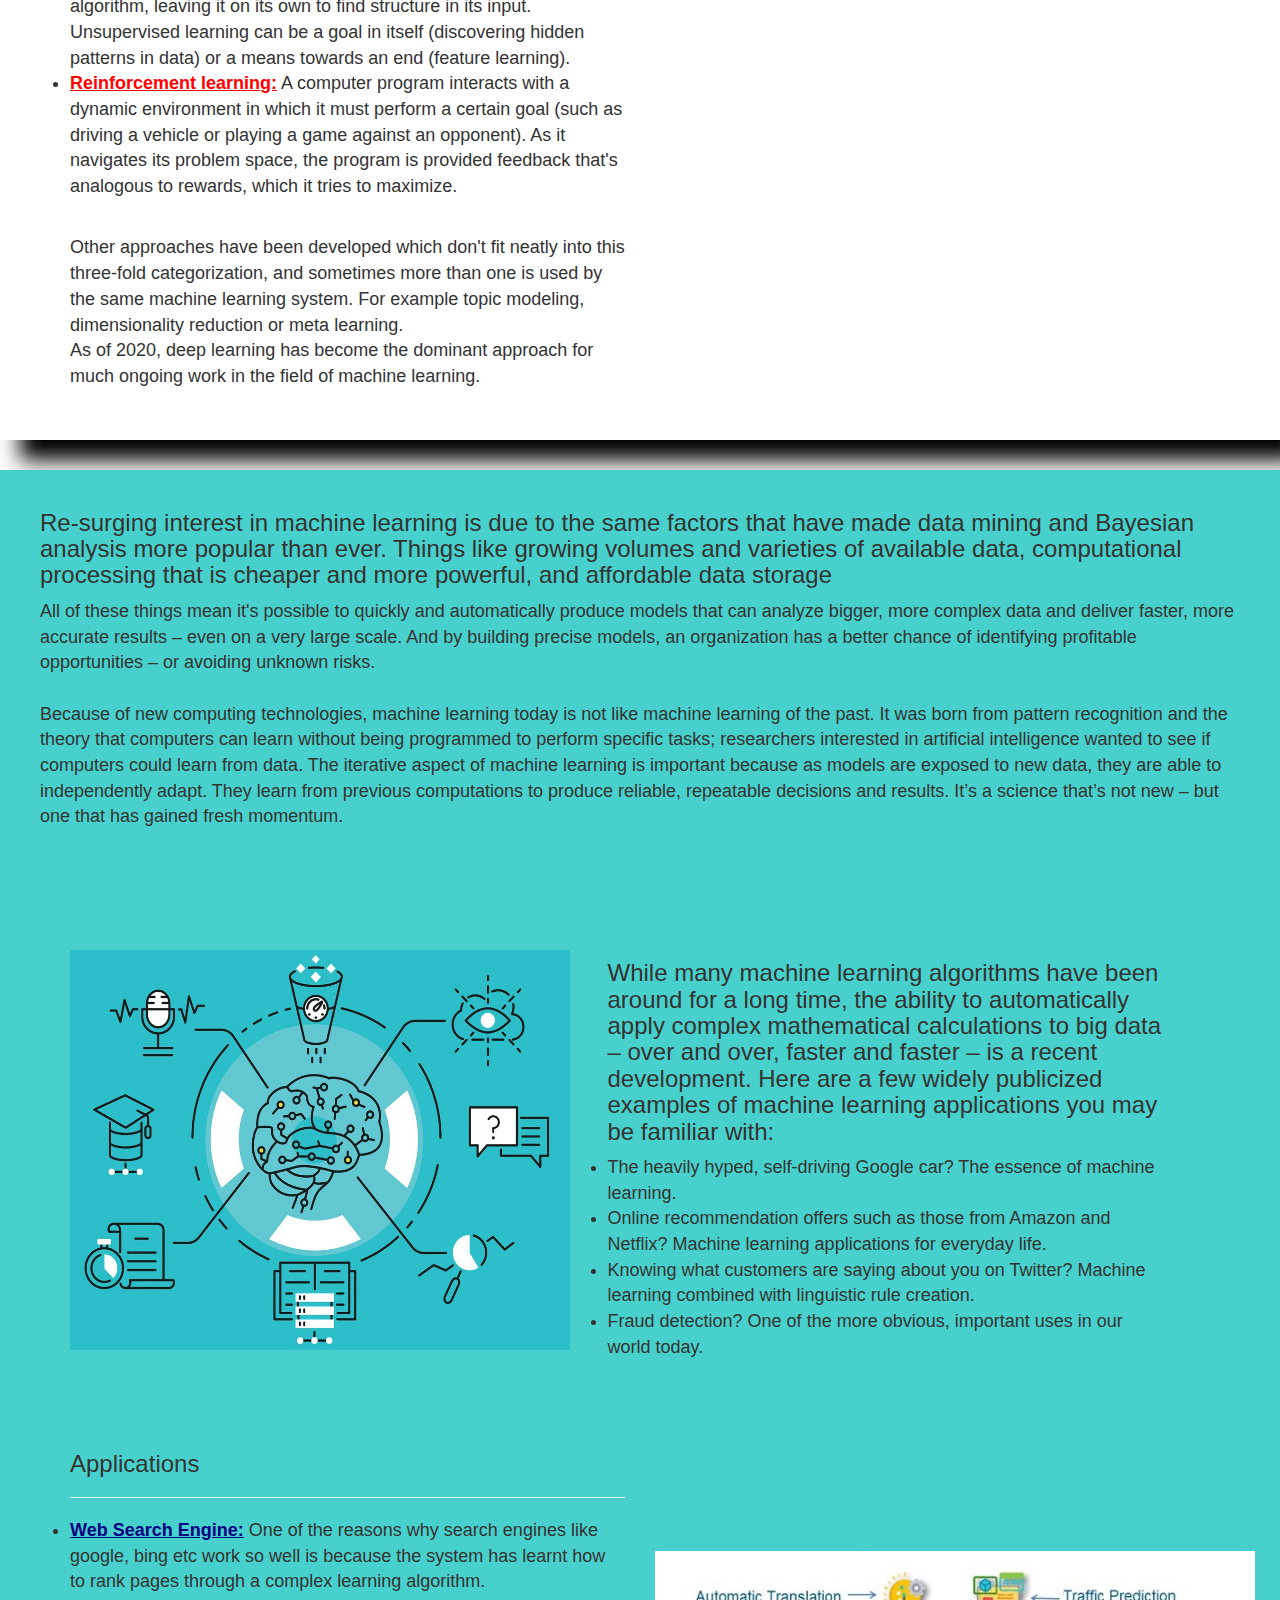
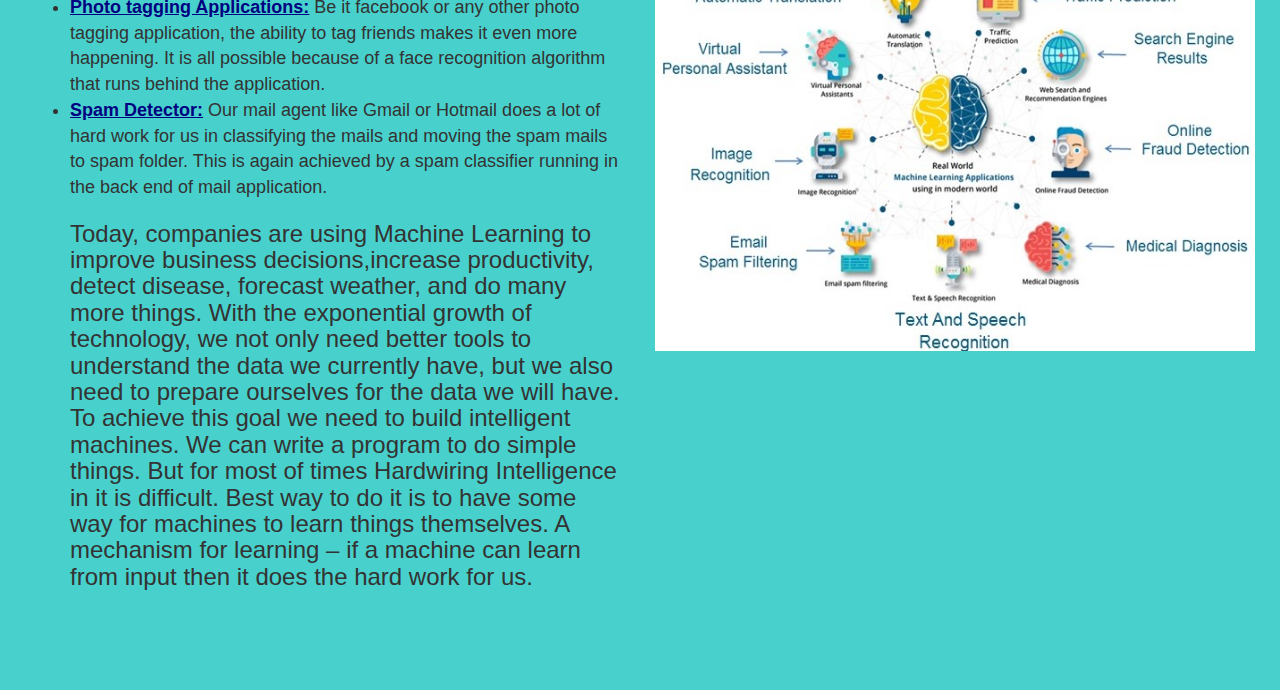
<file: ml.html>
<!DOCTYPE html>
<html>
<head>
<title>TECH HUB</title>
<link rel="stylesheet" type="text/css" href="style.css">
<link rel="stylesheet" href="https://maxcdn.bootstrapcdn.com/bootstrap/3.4.1/css/bootstrap.min.css">
<script src="https://ajax.googleapis.com/ajax/libs/jquery/3.5.1/jquery.min.js"></script>
<script src="https://maxcdn.bootstrapcdn.com/bootstrap/3.4.1/js/bootstrap.min.js"></script>
</head>
<body>
<header class="header">
<nav class="navbar navbar-style">
<div class="container">
<div class="navbar-header">
<button type="button" class="navbar-toggle" data-toggle="collapse"
 data-target="#micon">
 <span class="icon-bar"></span>
 <span class="icon-bar"></span>
 <span class="icon-bar"></span>
 </button>
<div style="float:left">
<a href=""><img class="logo" src="icons/logo.png"></a>
</div>
<div style="float:right">
<h2>TECH HUB</h2>
</div>
</div>
<div class="collapse navbar-collapse" id="micon">
<ul class="nav navbar-nav navbar-right">
<li><a href="index.html">HOME</a></li>
<li><a href="index.html">ABOUT </a></li>

<li class="dropdown"><a class="dropdown-toggle" data-toggle="dropdown" href="#">EXPLORE <span class="caret"></span></a>
            <ul class="dropdown-menu">
             <li><a href="web.html">WEB DEVELPOMENT</a></li>
              <li><a href="artificial.html">ARTIFICIAL INTELLIGENCE</a></li>
              <li><a href="app.html">APP DEVELPOMENT</a></li>
              <li><a href="data.html">DATA SCIENCE</a></li>
			  <li><a href="ml.html">MACHINE LEARNING</a></li>
              <li><a href="iot.html">INTERNET OF THINGS</a></li>
            </ul>
          </li>
<li><a href="">CONTACT</a></li>
</ul>
</div>

                
</nav>

<div class="container-fluid" style="box-shadow:20px 20px 20px black;">
   <div class="row">
   
   <h1 style="font-size:50px; color:darkorange; text-align:center; margin-top:90px"><b>Machine Learning</b></h1>
   <hr style="margin-left:200px; margin-right:200px">
   
   <div class="container" >
   <div class="row">
   
     <div class="col-sm-6 web-info">
	    
		 <p><b style="color:blue; font-size:20px;">Machine learning (ML)</b> is the study of computer algorithms that improve automatically
		 through experience. It is seen as a subset of artificial intelligence. Machine learning algorithms build a mathematical model based
		 on sample data, known as "training data", in order to make predictions or decisions without being explicitly programmed to do so.<br>
         Machine learning algorithms are used in a wide variety of applications, such as email filtering and computer vision, where it is
		 difficult or infeasible to develop conventional algorithms to perform the needed tasks.<br>

         Machine learning is closely related to computational statistics, which focuses on making predictions using computers. 
		 The study of mathematical optimization delivers methods, theory and application domains to the field of machine learning.
		 Data mining is a related field of study, focusing on exploratory data analysis through unsupervised learning. In its application
		 across business problems, machine learning is also referred to as predictive analytics.<br>

         <b><u>Simple Definition:</u></b> Machine learning is an application of artificial intelligence (AI) that provides systems the ability 
		 to automatically learn and improve from experience without being explicitly programmed. Machine learning focuses on the development 
		 of computer programs that can access data and use it to learn for themselves.</p>

       </div>
	   
	   <div class="col-sm-6 webimg">
	      <img src="icons/ml1.jpg" class="web-image">
	 </div>
	 
	 </div>	
 </div>	 
 
      <div class="container">
      <div class="row">
   
	       <div class="col-sm-6 web-info">
	       <h1 style="color: darkorange">Machine Learning Approaches</h1>
	       <hr style="margin-right:20px;">
		   
		   <p>Machine learning involves computers discovering how they can perform tasks without being explicitly programmed to do so.
		     It involves computers learning from data provided so that they carry out certain tasks. For simple tasks assigned to computers, 
			 it is possible to program algorithms telling the machine how to execute all steps required to solve the problem at hand; on the 
			 computer's part, no learning is needed. For more advanced tasks, it can be challenging for a human to manually create the needed 
			 algorithms. In practice, it can turn out to be more effective to help the machine develop its own algorithm, rather than having 
			 human programmers specify every needed step.
		   <br>
		   <br>
			Machine learning approaches are traditionally divided into three broad categories, depending on the nature of the "signal" 
		     or "feedback" available to the learning system:

             <ul>
			     <li><b style="color:red;"><u>Supervised learning:</u></b> The computer is presented with example inputs and their desired outputs, given by a "teacher", 
				 and the goal is to learn a general rule that maps inputs to outputs.</li>
                 <li><b style="color:red;"><u>Unsupervised learning:</u></b> No labels are given to the learning algorithm, leaving it on its own to find structure 
				 in its input. Unsupervised learning can be a goal in itself (discovering hidden patterns in data) or a means towards
				 an end (feature learning).</li>
                 <li><b style="color:red;"><u>Reinforcement learning:</u></b> A computer program interacts with a dynamic environment in which it must perform a 
				 certain goal (such as driving a vehicle or playing a game against an opponent). As it navigates its problem space,
				 the program is provided feedback that's analogous to rewards, which it tries to maximize.</li>
				 </ul><br>
                Other approaches have been developed which don't fit neatly into this three-fold categorization, and sometimes more 
				 than one is used by the same machine learning system. For example topic modeling, dimensionality reduction or meta learning.<br>

                 As of 2020, deep learning has become the dominant approach for much ongoing work in the field of machine learning.</p>
		   
            </div>
	
	<div class="col-sm-6 artimg">
	  <img src="icons/ml2.jpg" style=" margin:60px 0;
	  margin-top: 200px;
	  margin-left: 30px;
	  width: 600px;
	  height: 400px;" class="art-image">
	  
	</div>
	
</div>
</div>

</div>
</div>
	
	<div class="container-fluid" style="background-color:mediumturquoise; box-shadow:20px 20px 20px black; margin-top:30px;">
	<div class="row">
	
    	<div style="margin:40px;">
           <h3>Re-surging interest in machine learning is due to the same factors that have made data mining and Bayesian
		     analysis more popular than ever. Things like growing volumes and varieties of available data, computational processing
			 that is cheaper and more powerful, and affordable data storage</h3>

             <p style="font-size:18px;">All of these things mean it's possible to quickly and automatically produce models that can
			 analyze bigger, more complex data and deliver faster, more accurate results – even on a very large scale. And by building 
			 precise models, an organization has a better chance of identifying profitable opportunities – or avoiding unknown risks.
			 <br>
			 <br>
			 Because of new computing technologies, machine learning today is not like machine learning of the past. It was born from pattern 
			 recognition and the theory that computers can learn without being programmed to perform specific tasks; researchers interested in
			 artificial intelligence wanted to see if computers could learn from data. The iterative aspect of machine learning is important 
			 because as models are exposed to new data, they are able to independently adapt. They learn from previous computations to produce 
			 reliable, repeatable decisions and results. It’s a science that’s not new – but one that has gained fresh momentum.</p>	
			 
	   </div>
	   
	   <br>
	   
	   <div class="container">
	   <div class="row">
	   
	     <div class="col-sm-5">
		     <img src="icons/ml3.jpg" style="width:500px; height:400px; margin-top:60px;">
		 </div> 
		 
		 <div class="col-sm-6" style="margin-left:50px; margin-top:50px;">
		     <h3>While many machine learning algorithms have been around for a long time, the ability to automatically apply complex
			     mathematical calculations to big data – over and over, faster and faster – is a recent development. Here are a few widely 
				 publicized examples of machine learning applications you may be familiar with:</h3>

				 <ul style="font-size:18px;">
                 <li>The heavily hyped, self-driving Google car? The essence of machine learning.</li>
                 <li>Online recommendation offers such as those from Amazon and Netflix? Machine learning applications for everyday life.</li>
                 <li>Knowing what customers are saying about you on Twitter? Machine learning combined with linguistic rule creation.</li>
                 <li>Fraud detection? One of the more obvious, important uses in our world today.</li>
		 </div>
	   
	   </div>
	   </div>
	   
	   <br>
	   <br>
	   <br>
	   
	    <div class="container">
	   <div class="row">
	   
	     <div class="col-sm-6">
		     <h3>Applications</h3>
			 <hr>
			 <ul style="font-size:18px;">
			     <li><b style="color:navy;"><u>Web Search Engine:</u></b> One of the reasons why search engines like google, bing etc work 
				     so well is because the system has learnt how to rank pages through a complex learning algorithm.</li>
				 <li><b style="color:navy;"><u>Photo tagging Applications:</u></b> Be it facebook or any other photo tagging application, 
				     the ability to tag friends makes it even more happening. It is all possible because of a face recognition algorithm 
					 that runs behind the application.</li> 
                 <li><b style="color:navy;"><u>Spam Detector:</u></b> Our mail agent like Gmail or Hotmail does a lot of hard work for us in classifying
				     the mails and moving the spam mails to spam folder. This is again achieved by a spam classifier running in the back end of mail 
					 application.</li>	 					 
			 </ul>
			 <h3 style="margin-bottom:100px;">Today, companies are using Machine Learning to improve business decisions,increase productivity, detect disease, 
			     forecast weather, and do many more things. With the exponential growth of technology, we not only need better tools to 
				 understand the data we currently have, but we also need to prepare ourselves for the data we will have. To achieve this goal
				 we need to build intelligent machines. We can write a program to do simple things. But for most of times Hardwiring Intelligence 
				 in it is difficult. Best way to do it is to have some way for machines to learn things themselves. A mechanism for learning – 
				 if a machine can learn from input then it does the hard work for us.</h3>
		 </div>
		 
		 <div class="col-sm-5">
		   <img src="icons/ml7.jpg" style="width:600px; height:400px; margin-top:120px;">
		   </div>
			 
    </div>
    </div>	

</div>
</div>		

</div>
   
   </header>
</body>
</html>
</file>
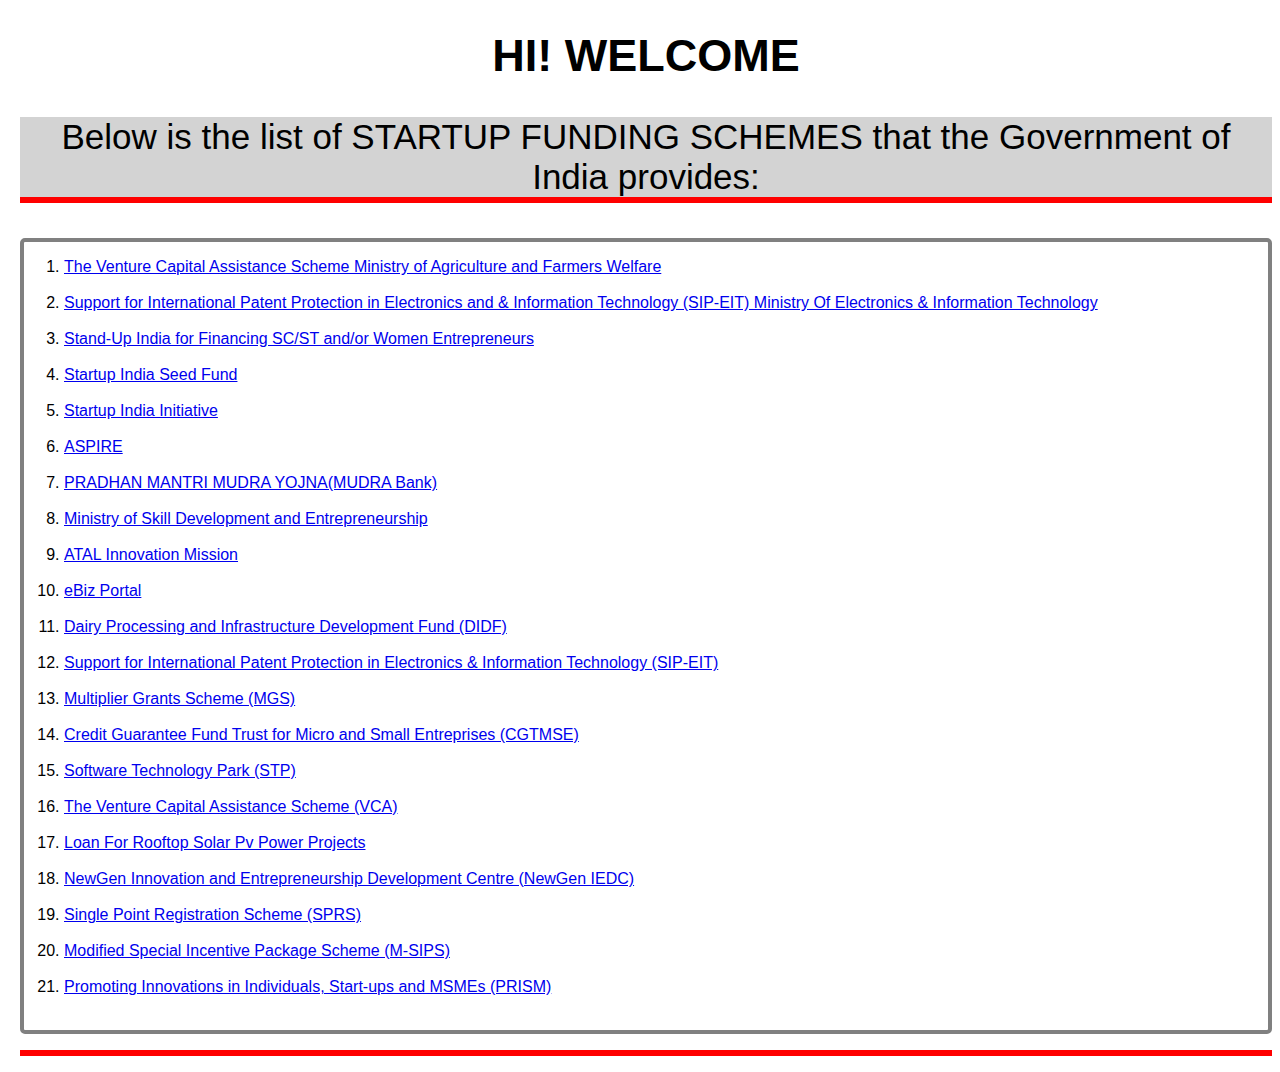
<file: schemes.html>
<!DOCTYPE html>
<html>
    <head>
        <meta charset="utf-8"/>
        <title>START UP INDIA SCHEMES</title>
       <style>
            body {
			
                margin-top: 10px;
                margin-left:20px;
                font-family: Arial, Helvetica, sans-serif;
            }
			p {
  border-bottom: 6px solid red;
  background-color: lightgrey;
}
.ay{
border: 4px solid gray;
  border-radius: 5px;
}
        </style>
       
    </head>
    <body>
        <h1 style="text-align:center; font-size:45px;">HI! WELCOME</h1>
        <p style="text-align:center; font-size:35px;">Below is the list of STARTUP FUNDING SCHEMES that the Government of India provides:
		  <div class="ay">  <ol>
              <li><a href="https://www.startupindia.gov.in/content/sih/en/government-schemes/venture-capital-scheme.html">The Venture Capital Assistance Scheme Ministry of Agriculture and Farmers Welfare</a></li><br>
              <li><a href="https://www.startupindia.gov.in/content/sih/en/government-schemes/international-patent-protection-sip-eit.html">Support for International Patent Protection in Electronics and & Information Technology (SIP-EIT)
Ministry Of Electronics & Information Technology</a></li><br>
              <li><a href="https://www.startupindia.gov.in/content/sih/en/government-schemes/stand-up-india.html">Stand-Up India for Financing SC/ST and/or Women Entrepreneurs</a></li><br>
              <li><a href="https://startuptalky.com/list-of-government-initiatives-for-startups/#SEED_FUND">Startup India Seed Fund</a></li><br>
			  <li><a href="https://startuptalky.com/list-of-government-initiatives-for-startups/#startup_india_initiative">Startup India Initiative</a></li><br>
              <li><a href="https://startuptalky.com/list-of-government-initiatives-for-startups/#ASPIRE">ASPIRE</a></li><br>
              <li><a href="https://www.startupindia.gov.in/content/sih/en/government-schemes/micro-units-development-refinance-agency.html">PRADHAN MANTRI MUDRA YOJNA(MUDRA Bank)</a></li><br>
              <li><a href="https://startuptalky.com/list-of-government-initiatives-for-startups/#MSDE">Ministry of Skill Development and Entrepreneurship</a></li><br>
			  <li><a href="https://startuptalky.com/list-of-government-initiatives-for-startups/#atal">ATAL Innovation Mission</a></li><br>
              <li><a href="https://startuptalky.com/list-of-government-initiatives-for-startups/#eBiz_portal">eBiz Portal</a></li><br>
              <li><a href="https://startuptalky.com/list-of-government-initiatives-for-startups/#DIDF">Dairy Processing and Infrastructure Development Fund (DIDF)</a></li><br>
              <li><a href="https://startuptalky.com/list-of-government-initiatives-for-startups/#sip_eit">Support for International Patent Protection in Electronics & Information Technology (SIP-EIT)</a></li><br>
			  <li><a href="https://startuptalky.com/list-of-government-initiatives-for-startups/#MGS">Multiplier Grants Scheme (MGS)</a></li><br>
              <li><a href="https://startuptalky.com/list-of-government-initiatives-for-startups/#CGTMSE">Credit Guarantee Fund Trust for Micro and Small Entreprises (CGTMSE)</a></li><br>
              <li><a href="https://startuptalky.com/list-of-government-initiatives-for-startups/#STP">Software Technology Park (STP)</a></li><br>
              <li><a href="https://startuptalky.com/list-of-government-initiatives-for-startups/#vca">The Venture Capital Assistance Scheme (VCA)</a></li><br>
			  <li><a href="https://startuptalky.com/list-of-government-initiatives-for-startups/#solar_projects">Loan For Rooftop Solar Pv Power Projects</a></li><br>
              <li><a href="https://startuptalky.com/list-of-government-initiatives-for-startups/#NEWGEN">NewGen Innovation and Entrepreneurship Development Centre (NewGen IEDC)</a></li><br>
              <li><a href="https://startuptalky.com/list-of-government-initiatives-for-startups/#SPRS">Single Point Registration Scheme (SPRS)</a></li><br>
              <li><a href="https://startuptalky.com/list-of-government-initiatives-for-startups/#M_SIPS">Modified Special Incentive Package Scheme (M-SIPS)</a></li><br>
		      <li><a href="https://www.startupindia.gov.in/content/sih/en/government-schemes/promoting-innovations-MSME.html">Promoting Innovations in Individuals, Start-ups and MSMEs (PRISM)</a></li><br>
			  </div>
		</p>
		
       
    </body>
    </html>
</file>
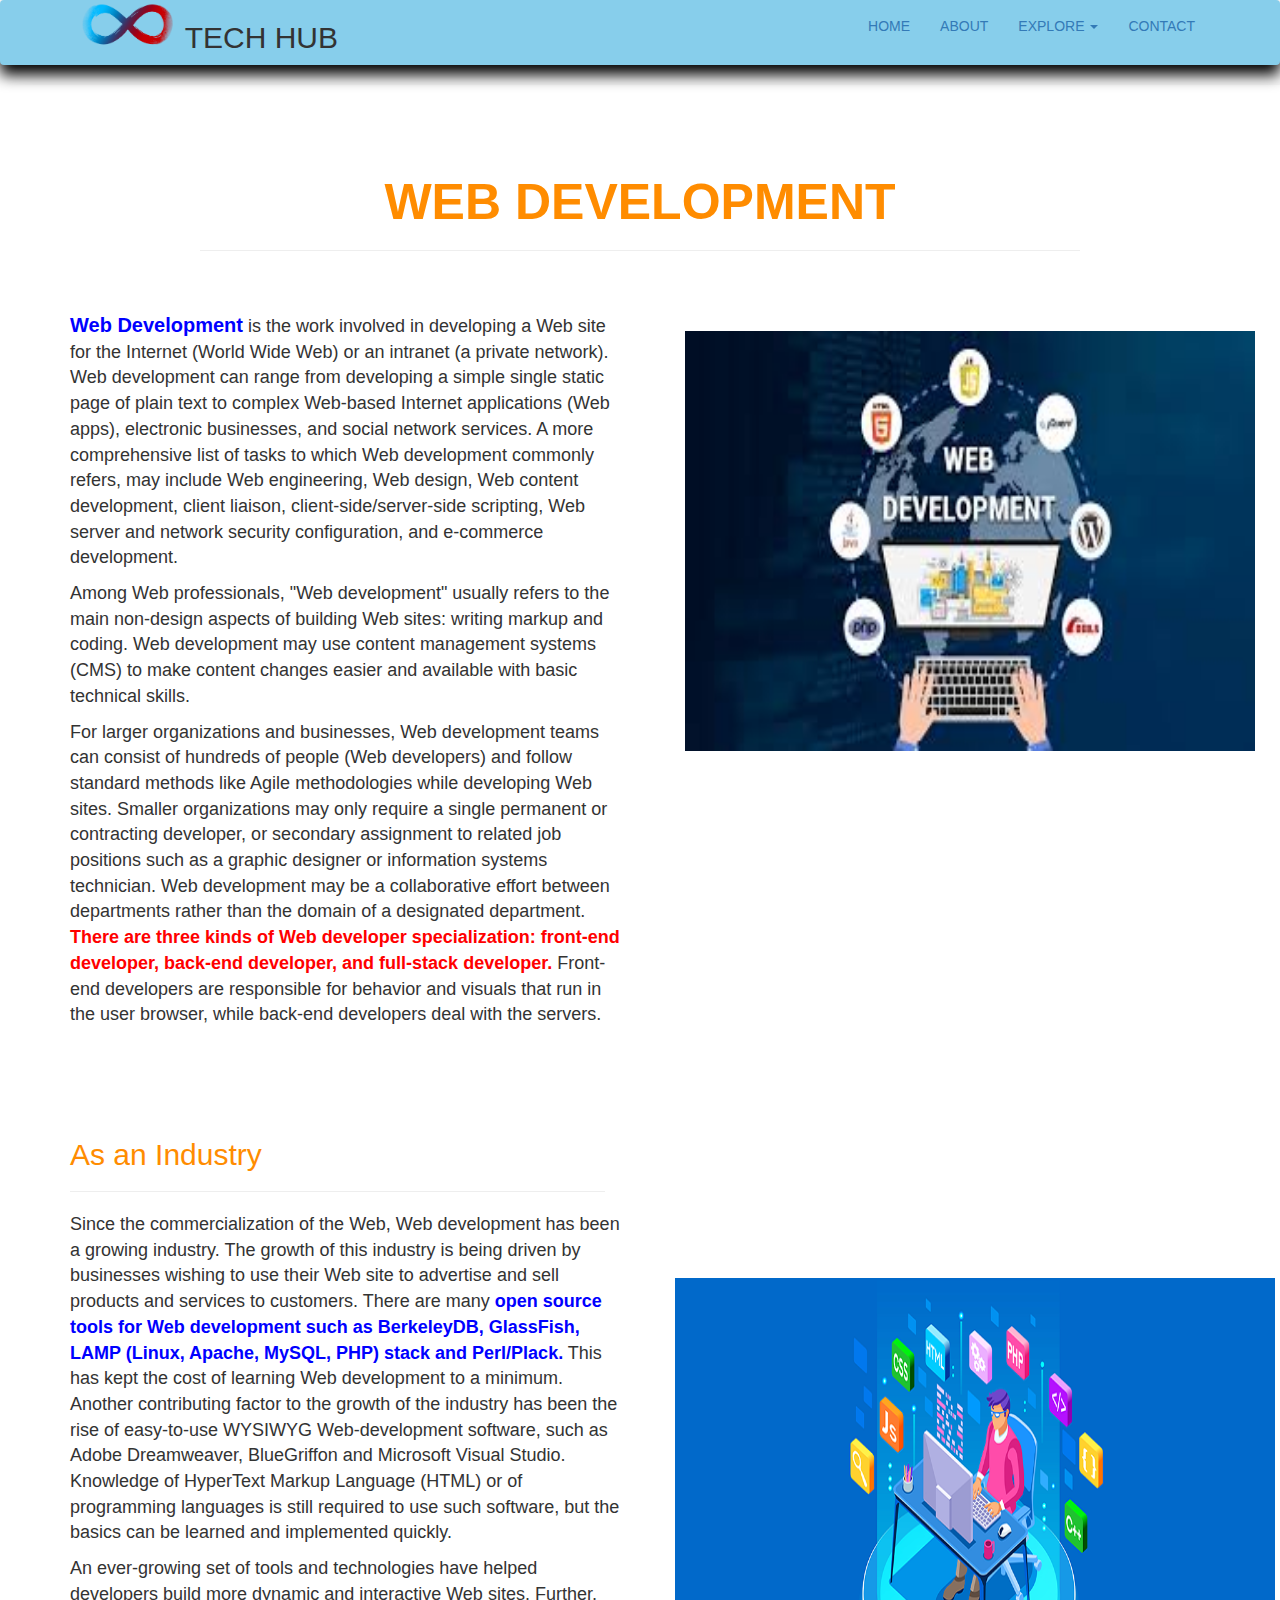
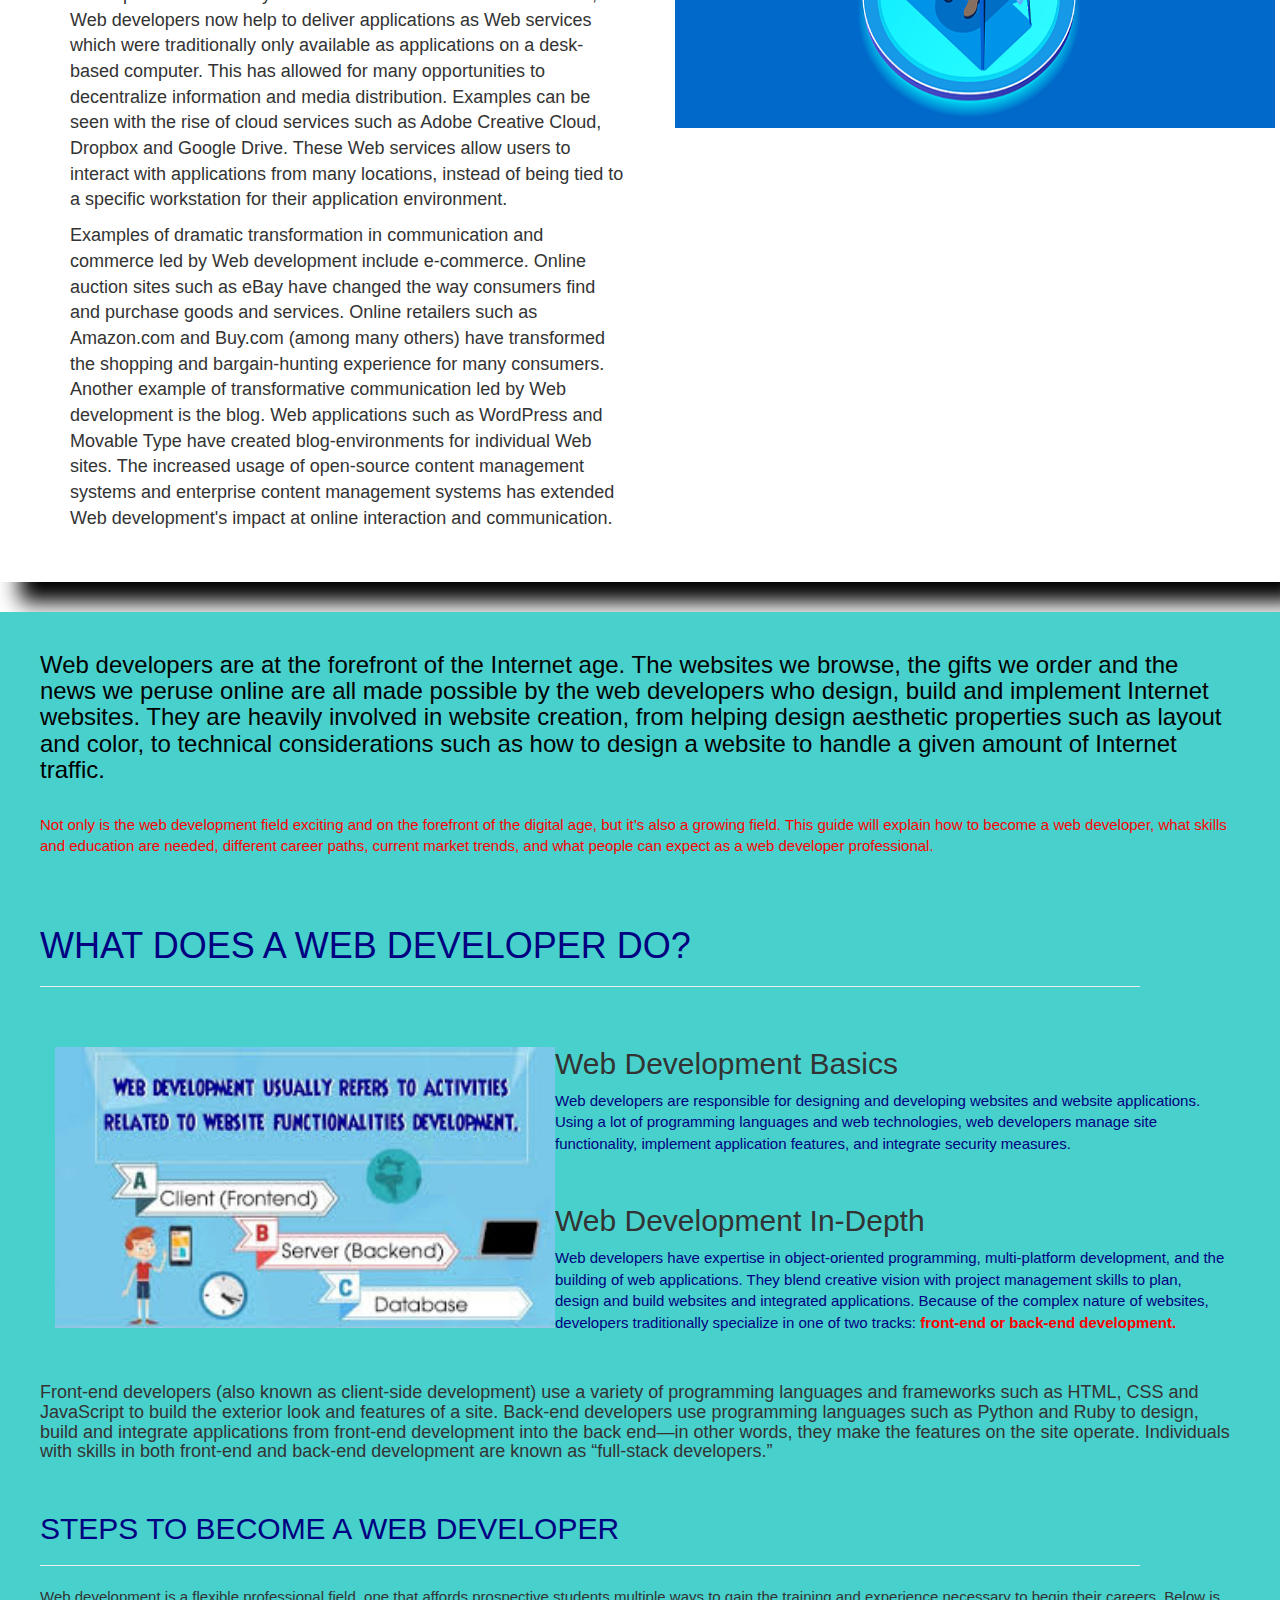
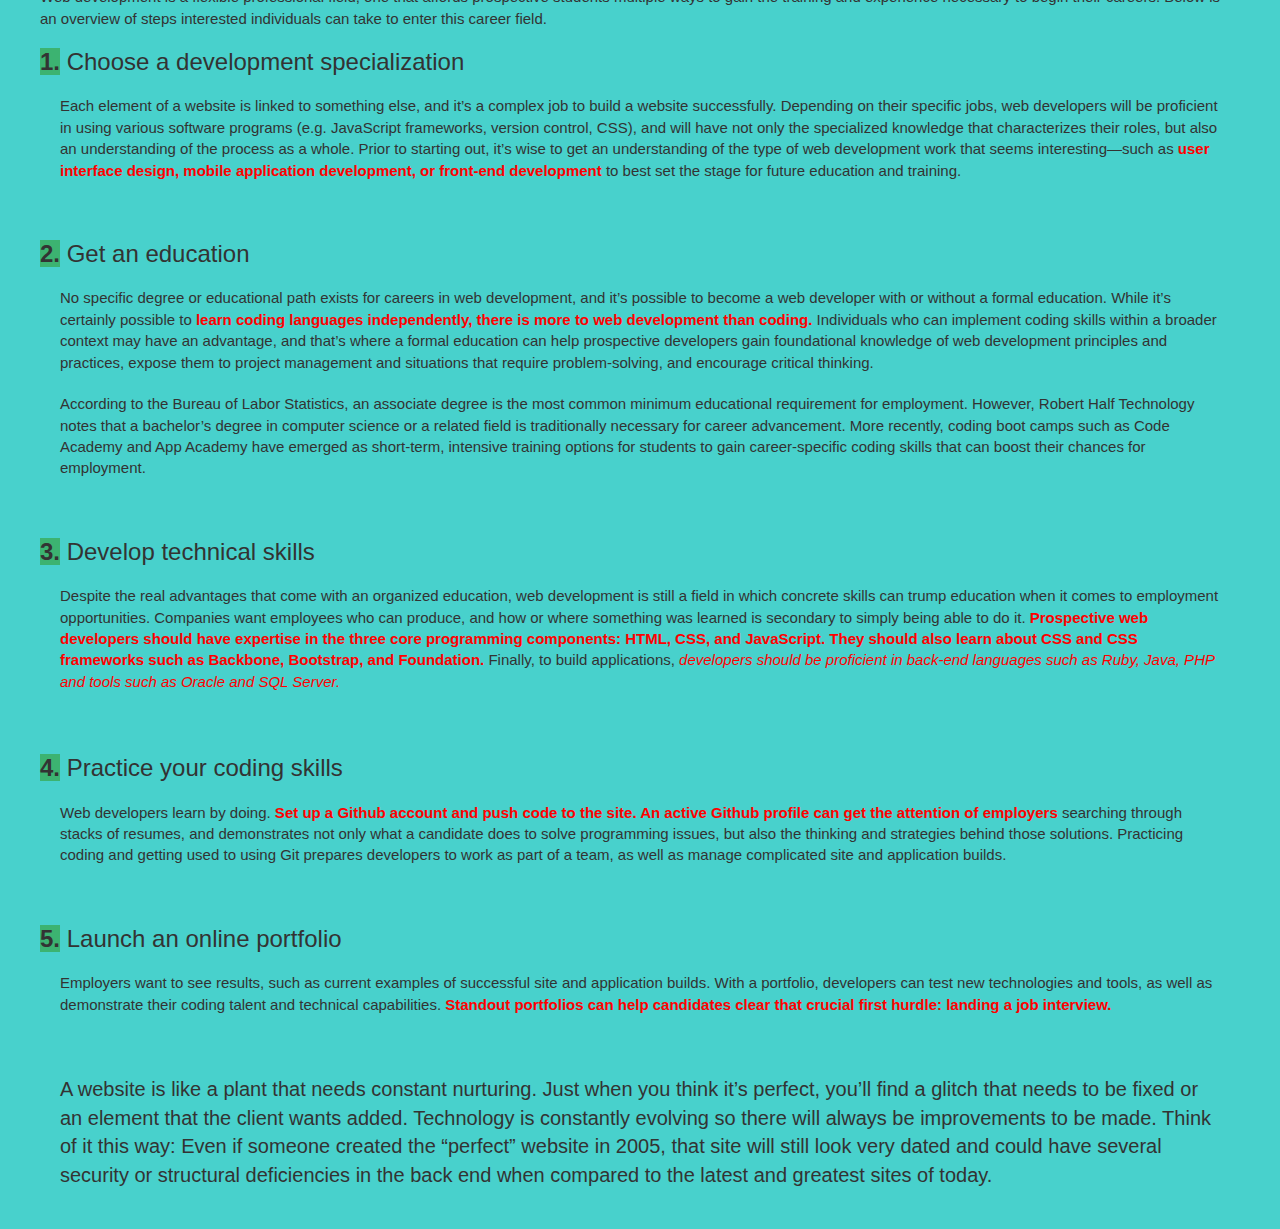
<file: web.html>
<!DOCTYPE html>
<html>
<head>
<title>TECH HUB</title>
<link rel="stylesheet" type="text/css" href="style.css">
<link rel="stylesheet" href="https://maxcdn.bootstrapcdn.com/bootstrap/3.4.1/css/bootstrap.min.css">
<script src="https://ajax.googleapis.com/ajax/libs/jquery/3.5.1/jquery.min.js"></script>
<script src="https://maxcdn.bootstrapcdn.com/bootstrap/3.4.1/js/bootstrap.min.js"></script>
</head>
<body>
<header class="header">
<nav class="navbar navbar-style">
<div class="container">
<div class="navbar-header">
<button type="button" class="navbar-toggle" data-toggle="collapse"
 data-target="#micon">
 <span class="icon-bar"></span>
 <span class="icon-bar"></span>
 <span class="icon-bar"></span>
 </button>
<div style="float:left">
<a href=""><img class="logo" src="icons/logo.png"></a>
</div>
<div style="float:right">
<h2>TECH HUB</h2>
</div>
</div>
<div class="collapse navbar-collapse" id="micon">
<ul class="nav navbar-nav navbar-right">
<li><a href="index.html">HOME</a></li>
<li><a href="index.html">ABOUT </a></li>

<li class="dropdown"><a class="dropdown-toggle" data-toggle="dropdown" href="#">EXPLORE <span class="caret"></span></a>
            <ul class="dropdown-menu">
             <li><a href="web.html">WEB DEVELPOMENT</a></li>
              <li><a href="artificial.html">ARTIFICIAL INTELLIGENCE</a></li>
              <li><a href="app.html">APP DEVELPOMENT</a></li>
              <li><a href="data.html">DATA SCIENCE</a></li>
			  <li><a href="ml.html">MACHINE LEARNING</a></li>
              <li><a href="iot.html">INTERNET OF THINGS</a></li>
            </ul>
          </li>
<li><a href="">CONTACT</a></li>
</ul>
</div>

                
</nav>

<div class="container-fluid" style="box-shadow:20px 20px 20px black;">
   <div class="row">
   
   <h1 style="font-size:50px; color:darkorange; text-align:center; margin-top:90px"><b>WEB DEVELOPMENT</b></h1>
   <hr style="margin-left:200px; margin-right:200px">
   
   <div class="container">
   <div class="row">
     <div class="col-sm-6 web-info">
   
   <p><b style="color:blue; font-size:20px;"> Web Development</b> is the work involved in developing a Web site for the Internet (World Wide Web) or an intranet
         (a private network). Web development can range from developing a simple single static page of plain text to complex Web-based Internet applications (Web apps), 
		 electronic businesses, and social network services. A more comprehensive list of tasks to which Web development commonly refers, 
		 may include Web engineering, Web design, Web content development, client liaison, client-side/server-side scripting, Web server and network security 
		 configuration, and e-commerce development.</p>

      <p>Among Web professionals, "Web development" usually refers to the main non-design aspects of building Web sites: writing markup and coding.
    	 Web development may use content management systems (CMS) to make content changes easier and available with basic technical skills.</p>

      <p>For larger organizations and businesses, Web development teams can consist of hundreds of people (Web developers) and follow standard methods
    	 like Agile methodologies while developing Web sites. Smaller organizations may only require a single permanent or contracting developer,
		 or secondary assignment to related job positions such as a graphic designer or information systems technician. Web development may be a
		 collaborative effort between departments rather than the domain of a designated department. <b style="color:red;">There are three kinds of Web 
		 developer specialization: front-end developer, back-end developer, and full-stack developer.</b> Front-end developers are responsible for behavior
		 and visuals that run in the user browser, while back-end developers deal with the servers.</p>
   
    </div> 
   
     <div class="col-sm-6 webimg">
	 <img src="icons/web.jpg" class="web-image">
	 </div>
	 
   </div>
   </div>
   
   <div class="container">
   <div class="row">
   
	<div class="col-sm-6 web-info">
	<h2 style="color: darkorange">As an Industry</h2>
	<hr style="margin-right:20px;">
	  <p>Since the commercialization of the Web, Web development has been a growing industry. The growth of this industry is being driven by businesses 
	     wishing to use their Web site to advertise and sell products and services to customers.
         There are many<b style="color:blue;"> open source tools for Web development such as BerkeleyDB, GlassFish, LAMP (Linux, Apache, MySQL, PHP)
		 stack and Perl/Plack.</b> This has kept the cost of learning Web development to a minimum. Another contributing factor to the growth of the 
		 industry has been the rise of easy-to-use WYSIWYG Web-development software, such as Adobe Dreamweaver, BlueGriffon and Microsoft Visual Studio.
		 Knowledge of HyperText Markup Language (HTML) or of programming languages is still required to use such software, but the basics can be learned 
		 and implemented quickly.</p>

      <p>An ever-growing set of tools and technologies have helped developers build more dynamic and interactive Web sites. Further, Web developers now 
	     help to deliver applications as Web services which were traditionally only available as applications on a desk-based computer. This has allowed
		 for many opportunities to decentralize information and media distribution. Examples can be seen with the rise of cloud services such as Adobe
		 Creative Cloud, Dropbox and Google Drive. These Web services allow users to interact with applications from many locations, instead of being tied
		 to a specific workstation for their application environment.</p>

      <p>Examples of dramatic transformation in communication and commerce led by Web development include e-commerce. Online auction sites such as eBay 
	     have changed the way consumers find and purchase goods and services. Online retailers such as Amazon.com and Buy.com (among many others) have
		 transformed the shopping and bargain-hunting experience for many consumers. Another example of transformative communication led by Web development
		 is the blog. Web applications such as WordPress and Movable Type have created blog-environments for individual Web sites. The increased usage of
		 open-source content management systems and enterprise content management systems has extended Web development's impact at online interaction and 
		 communication.</p>

    </div>
	
	<div class="col-sm-6 webimg">
	<img src="icons/web2.png" style=" margin:60px 0;
	  margin-top: 200px;
	  margin-left: 20px;
	  width: 600px;
	  height: 450px;" class="web-image">
	</div>
    
	</div>
	</div>
	
</div>
</div>	
	
	<div class="container-fluid" style="background-color:mediumturquoise; box-shadow:20px 20px 20px black; margin-top:30px;">
	<div class="row">
	
	<div style="margin:40px;">
	<h3 style="color:black;">Web developers are at the forefront of the Internet age. The websites we browse, the gifts we order and the news we peruse online are all made possible by the web
    	developers who design, build and implement Internet websites. They are heavily involved in website creation, from helping design aesthetic properties such as layout
		and color, to technical considerations such as how to design a website to handle a given amount of Internet traffic.</h3>

		<br>
		
     <p style="color:red; font-size:15px;">Not only is the web development field exciting and on the forefront of the digital age, but it’s also a growing field. This guide will explain how to become a 
	     web developer, what skills and education are needed, different career paths, current market trends, and what people can expect as a web developer professional.</p>
   
   
   <br>
   <br>
   
   <h1 style="color:navy;">WHAT DOES A WEB DEVELOPER DO?</h1>
   <hr style="margin-right:100px; color:navy;">
   <div class="col-sm-5" >
     <img src="icons/web4.jpg" style="margin-top:40px; width:500px;">
   </div>
   
    <div class="col-sm-7" style="margin-top:20px;">
	 <h2>Web Development Basics</h2>
	 <p style="color:navy; font-size:15px;">Web developers are responsible for designing and developing websites and website applications. Using a lot of programming languages and web technologies, web developers 
       	 manage site functionality, implement application features, and integrate security measures.</p>
	  
	  <br>
	  
	  <h2>Web Development In-Depth</h2>
	  <p style="color:navy; font-size:15px;">Web developers have expertise in object-oriented programming, multi-platform development, and the building of web applications.
	     They blend creative vision with project management skills to plan, design and build websites and integrated applications. Because of the complex nature of websites,
		  developers traditionally specialize in one of two tracks:<b style="color:red;"> front-end or back-end development.</b></p>
	  <br>
	  <br>
	</div>
	

	<h4 style="margin-top:40px;">Front-end developers (also known as client-side development) use a variety of programming languages and frameworks such as HTML, CSS 
	      and JavaScript to build the exterior look and features of a site. Back-end developers use programming languages such as Python and Ruby to design, build and 
		  integrate applications from front-end development into the back end—in other words, they make the features on the site operate. Individuals with skills in both 
		  front-end and back-end development are known as “full-stack developers.”</h4>
		  
	<br>
   <h2 style="color:navy;">STEPS TO BECOME A WEB DEVELOPER</h2>
    <hr style="margin-right:100px; color:navy;">    
	<p style="font-size:15px;">Web development is a flexible professional field, one that affords prospective students multiple ways to gain the training 
	  and experience necessary to begin their careers. Below is an overview of steps interested individuals can take to enter this career field.</p>
	  
	
	  <h3><b style="background-color:mediumseagreen; width:20px;"> 1.</b> Choose a development specialization</h3>
	   <p style="font-size:15px; margin:20px;">Each element of a website is linked to something else, and it’s a complex job to build a website successfully. Depending on their
	     specific jobs, web developers will be proficient in using various software programs (e.g. JavaScript frameworks, version control, CSS), and will have not
		 only the specialized knowledge that characterizes their roles, but also an understanding of the process as a whole. Prior to starting out, it’s wise to get an
		 understanding of the type of web development work that seems interesting—such as <b style="color:red;">user interface design, mobile application development, or 
		 front-end development </b>to best set the stage for future education and training.</p>
	<br>
	
	 <h3><b style="background-color:mediumseagreen; width:20px;"> 2.</b> Get an education</h3>
	 <p style="font-size:15px; margin:20px;">No specific degree or educational path exists for careers in web development, and it’s possible to become a web developer
	     with or without a formal education. While it’s certainly possible to <b style="color:red;">learn coding languages independently, there is more to web development than coding.</b> 
		 Individuals who can implement coding skills within a broader context may have an advantage, and that’s where a formal education can help prospective developers 
		 gain foundational knowledge of web development principles and practices, expose them to project management and situations that require problem-solving, and 
		 encourage critical thinking.</p>
		 
		 <p style = "font-size:15px; margin:20px;">According to the Bureau of Labor Statistics, an associate degree is the most common minimum educational requirement
		     for employment. However, Robert Half Technology notes that a bachelor’s degree in computer science or a related field is traditionally necessary for career 
			 advancement. More recently, coding boot camps such as Code Academy and App Academy have emerged as short-term, intensive training options for students
			 to gain career-specific coding skills that can boost their chances for employment.</p>
	<br>

       <h3><b style="background-color:mediumseagreen; width:20px;"> 3.</b> Develop technical skills</h3>	
	   <p style="font-size:15px; margin:20px;">Despite the real advantages that come with an organized education, web development is still a field in which concrete
	      skills can trump education when it comes to employment opportunities. Companies want employees who can produce, and how or where something was learned is secondary
		  to simply being able to do it.<b style="color:red;"> Prospective web developers should have expertise in the three core programming components: HTML, CSS, and JavaScript.
		  They should also learn about CSS and CSS frameworks such as Backbone, Bootstrap, and Foundation.</b> Finally, to build applications,<i style="color:red;"> developers
		  should be proficient in back-end languages such as Ruby, Java, PHP and tools such as Oracle and SQL Server.</i>
		  
	<br>
	<br>
	<br>

        <h3><b style="background-color:mediumseagreen; width:20px;"> 4.</b> Practice your coding skills</h3>	
		<p style="font-size:15px; margin:20px;">Web developers learn by doing.<b style="color:red;"> Set up a Github account and push code to the site.
       		  An active Github profile can get the attention of employers</b> searching through stacks of resumes, and demonstrates not only what a candidate does to 
			  solve programming issues, but also the thinking and strategies behind those solutions. Practicing coding and getting used to using Git prepares developers to
			  work as part of a team, as well as manage complicated site and application builds.</p>
	
    <br>	
	
	   <h3><b style="background-color:mediumseagreen; width:20px;"> 5.</b> Launch an online portfolio</h3>
	   <p style="font-size:15px; margin:20px;">Employers want to see results, such as current examples of successful site and application builds. With a portfolio,
	     developers can test new technologies and tools, as well as demonstrate their coding talent and technical capabilities.<b style="color:red;"> Standout portfolios can help candidates 
		 clear that crucial first hurdle: landing a job interview.</b></p>
		 
		 <br>
		 <p style="font-size:20px; margin:20px;">A website is like a plant that needs constant nurturing. Just when you think it’s perfect, you’ll find a glitch
		  that needs to be fixed or an element that the client wants added. Technology is constantly evolving so there will always be improvements to be made. 
		  Think of it this way: Even if someone created the “perfect” website in 2005, that site will still look very dated and could have several security or 
		  structural deficiencies in the back end when compared to the latest and greatest sites of today.</p>
	
  </div>
  
   </div>
   </div>
   </div>
   
   </header>
</body>
</html>
</file>
<file: style.css>
*{
	
	margin: 0;
	padding: 0;
	
}

.header{
	height: 100vh;
	}
.navbar-style {	
	box-shadow: 0 5px 10px black;
	 box-shadow: 0 10px 15px black;
     text-transform: uppercase;
	 transition:0.5s;
	 background-color:skyblue;
}
.logo{
	height: 48px;
	padding: 2px 10px;
}
.icon-bar{
	background: red;
}
.cont{
	font-size: 500%;
    padding: 20px;
    text-align: center;
    margin: 0 auto;
    text-align: center;
    color: black;
}
.hi {
     font-size: 40px;
	 margin: 10px;
	 color: darkorange;

}	
.firstpara {
     font-size: 20px;

}	 
 
 
.card:hover{
	background:white;
	color: black;
	box-shadow: 10px 10px 10px black;
	transition: 0.3s;
}
.dropdown-menu {
	color:darkorange;
}
.about {
	font-size: 40px;
	margin: 20px 0;
	margin-left: 30px;
	color: darkslateblue;
}

a.btn {

  margin: 30px 10px;
  width: 150px;
  padding: 10px;
  border-radius: 20px;
}

a.btn-first {
	background-color: darkorange;
	color: #fff;
}

a.btn-second {
	background-color: darkorange;
	border: 1px solid darkorange;
	color: #fff;
}

a.btn:hover {
   background: skyblue;
   border: none;
   color: black;
   box-shadow: 5px 5px 10px black;
   transition: 0.3s;
}	

.banner-info{	
    margin: 30px 0;
	
}	
.banner-image {
     width: 550px;
      height: 650px;
     margin-top: 100px;
}

.img-responsive {
      margin:10px 0;
	  margin-left:40px;
	  width: 900px;
	  height: 750px;	  
}

.web-info {
     margin: 40px 0;
	 font-size: 18px;
}
.webimg {
	  width: 500px;
	 height: 600px;
}
.web-image {
     margin: 60px 0;
	 width: 570px;
	 height: 420px;
	 margin-top: 60px;
	 margin-left: 30px;
}
.card: {
  padding: 10px;
  color: darkred;
  border : 20px solid darkorange;
}
.card:hover{
box-shadow: 30px 30px 30px black;
border-radius:40px;
border : 20px solid darkorange;
transition: 0.3s;
}
.card-body {
	color: white;
	margin:10px;
}
a.btn-fourth {
	border: 2px solid darkorange;
	color: #fff;
	margin-left:100px;
	margin-top:230px;
}
a.btn-fifth {
	border: 2px solid darkorange;
	color: black;
	background-color:darkorange;
}
a.btn-sixth {
	background-color: darkorange;
	border: 1px solid darkorange;
	color: #fff;
}
a.btn-seventh {
	border: 2px solid darkorange;
	color: #fff;
	
}
.footer {
	background-color:steelblue;
	margin-top:30px;

}
</file>
